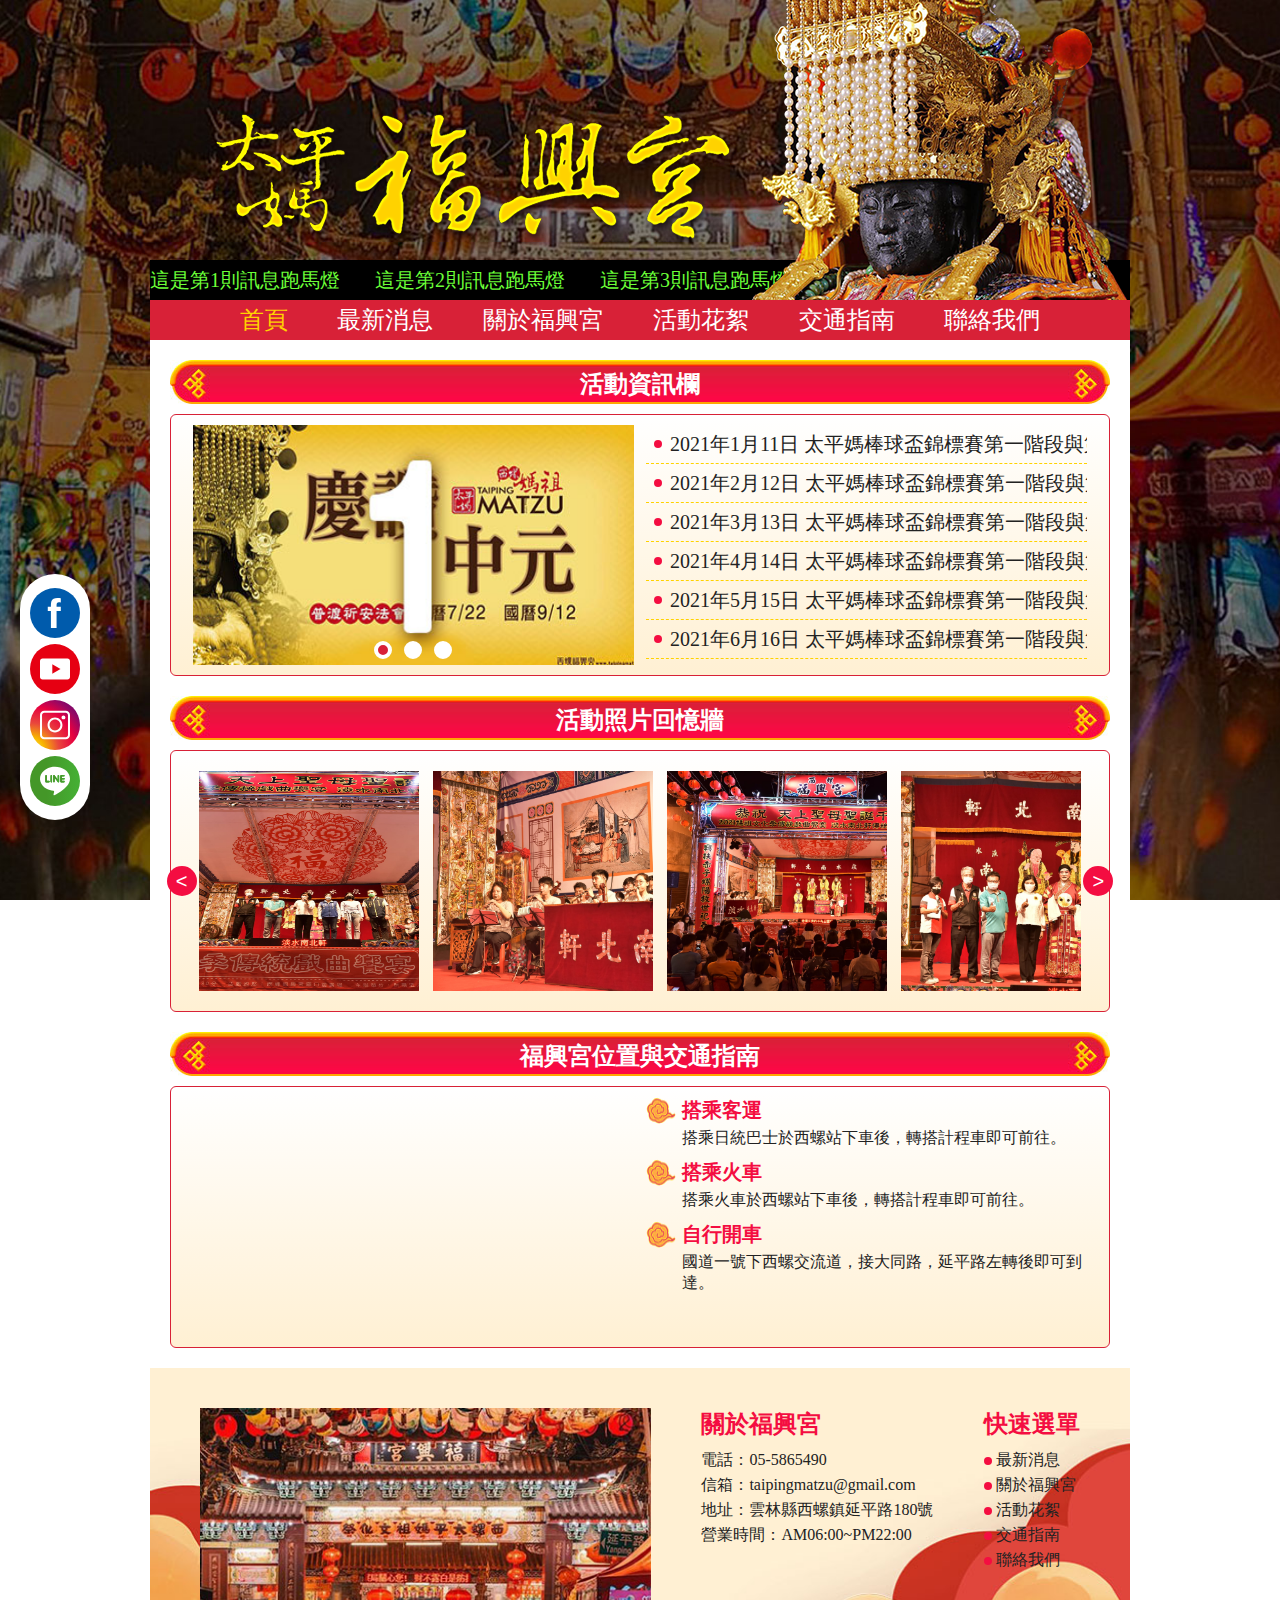
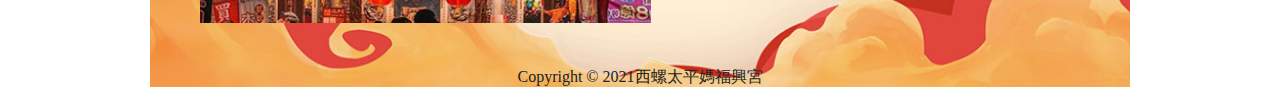
<file: index.html>
<!DOCTYPE html>
<html lang="en">
<head>
  <meta charset="UTF-8">
  <meta name="viewport" content="width=device-width, initial-scale=1">
  <title>太平媽福興宮</title>
  <link rel="shortcut icon" href="img/favicon-fuxing.ico" type="image/x-icon">
  <!--自動更新IE瀏覽器-->
  <meta http-equiv="X-UA-compatible" content="IE-Edge">
  <!-- 描寫設定 -->
  <meta name="keywords" content="太平,福興宮,太平媽祖,開臺媽祖,太平媽祖廟">
  <meta name="description" content="太平開臺媽祖-福興宮為三級古蹟,主神恭奉天上聖母,每年農月三月媽祖誕辰前的大甲鎮瀾宮龐大進香團參訪為年度聖事,竭誠歡迎全國善信蒞宮參拜">
  <meta name="generator" content="太平媽福興宮">
  <!-- facebook -->
  <meta property="og:title" content="太平媽福興宮">
  <meta property="og:site_name" content="太平媽福興宮">
  <meta property="og:description" content="太平開臺媽祖-福興宮為三級古蹟,主神恭奉天上聖母,每年農月三月媽祖誕辰前的大甲鎮瀾宮龐大進香團參訪為年度聖事,竭誠歡迎全國善信蒞宮參拜">
  <meta property="og:type" content="website">
  <meta property="og:url" content="facebook.com">
  <meta property="og:image" content="img/web/logo.svg">
  <!-- 樣式 -->
  <link rel="stylesheet" href="css/style.css">
  <!-- jQuery -->
  <script type="text/javascript" src="js/jquery-3.3.1.min.js"></script>
  <script type="text/javascript" src="js/myjquery.js"></script>
</head>
<body style="background: url('img/page-bg.jpg') no-repeat fixed center top;background-size: cover;">
  <!-- 置中網頁內容 -->
  <main class="wrap">
    <!-- 頁頭 -->
    <header class="top-fuxing">
      <h1 class="fuxing-logo">太平媽福興宮</h1>
      <section class="fuxing-marquee">
        <ul class="marquee-box">
          <li>這是第1則訊息跑馬燈</li>
          <li>這是第2則訊息跑馬燈</li>
          <li>這是第3則訊息跑馬燈</li>
          <li>這是第4則訊息跑馬燈</li>
        </ul>
      </section>
    </header>
    <!-- 選單 -->
    <aside class="m-menu">
      <div class="m-menu-btn">
        <button class="m-menu-open"></button>
        <button class="m-menu-close"></button>
      </div>
      <div class="m-menu-list">
        <a rel="noopener" href="index.html">首頁</a>
        <a rel="noopener" href="fuxingNews.html">最新消息</a>
        <a rel="noopener" href="fuxingStory.html">關於福興宮</a>
        <a rel="noopener" href="fuxingPhoto.html">活動花絮</a>
        <a rel="noopener" href="fuxingTran.html">交通指南</a>
        <a rel="noopener" href="fuxingContact.html">聯絡我們</a>
      </div>
      <div class="m-menu-bg"></div>
    </aside>
    <nav class="menu">
      <a rel="noopener" href="index.html" class="active">首頁</a>
      <a rel="noopener" href="fuxingNews.html">最新消息</a>
      <a rel="noopener" href="fuxingStory.html">關於福興宮</a>
      <a rel="noopener" href="fuxingPhoto.html">活動花絮</a>
      <a rel="noopener" href="fuxingTran.html">交通指南</a>
      <a rel="noopener" href="fuxingContact.html">聯絡我們</a>
    </nav>
    <!-- 內容 -->
    <section class="content">
      <article class="info">
        <header>
          <h2>活動資訊欄</h2>
        </header>
        <section class="info-content">
          <div class="banner">
            <ul class="slider-show">

              <input type="radio" id="control-1" name="control" checked>
              <input type="radio" id="control-2" name="control">
              <input type="radio" id="control-3" name="control">

              <li class="slide"><a href="newsPage.html"><img src="img-banner/fuxing-news01.jpg" alt="福興宮"></a></li>
              <li class="slide"><a href="newsPage.html"><img src="img-banner/fuxing-news02.jpg" alt="福興宮"></a></li>
              <li class="slide"><a href="newsPage.html"><img src="img-banner/fuxing-news03.jpg" alt="福興宮"></a></li>

              <div class="control-visible">
                <label for="control-1"></label>
                <label for="control-2"></label>
                <label for="control-3"></label>
              </div>

            </ul>
          </div>
          <ul class="news">
            <li><a href="newsPage.html">2021年1月11日 太平媽棒球盃錦標賽第一階段與第二階段報名開始</a></li>
            <li><a href="newsPage.html">2021年2月12日 太平媽棒球盃錦標賽第一階段與第二階段報名開始</a></li>
            <li><a href="newsPage.html">2021年3月13日 太平媽棒球盃錦標賽第一階段與第二階段報名開始</a></li>
            <li><a href="newsPage.html">2021年4月14日 太平媽棒球盃錦標賽第一階段與第二階段報名開始</a></li>
            <li><a href="newsPage.html">2021年5月15日 太平媽棒球盃錦標賽第一階段與第二階段報名開始</a></li>
            <li><a href="newsPage.html">2021年6月16日 太平媽棒球盃錦標賽第一階段與第二階段報名開始</a></li>
          </ul>
        </section>
      </article>
      <article class="info">
        <header>
          <h2>活動照片回憶牆</h2>
        </header>
        <srction class="info-content" style="position: relative;">
          <button class="toleft"><</button>
          <button class="toright">></button>
          <ul class="photo-show">
            <li><a href="activityBook.html"><img src="img-activity/photo/178584295_4246219225428631_6973665667794995692_n.jpg" alt="福興宮"></a></li>
            <li><a href="activityBook.html"><img src="img-activity/photo/179300391_4246219075428646_3275900542002587667_n.jpg" alt="福興宮"></a></li>
            <li><a href="activityBook.html"><img src="img-activity/photo/179373708_4246219188761968_3992731805880616078_n.jpg" alt="福興宮"></a></li>
            <li><a href="activityBook.html"><img src="img-activity/photo/180241286_4246216798762207_3212999539280672086_n.jpg" alt="福興宮"></a></li>
            <li><a href="activityBook.html"><img src="img-activity/photo/181106575_4246219015428652_7560305059662534416_n.jpg" alt="福興宮"></a></li>
          </ul>
        </srction>
      </article>
      <article class="info">
        <header>
          <h2>福興宮位置與交通指南</h2>
        </header>
        <section class="info-content">
          <div class="fixing-map">
            <iframe src="https://www.google.com/maps/embed?pb=!1m18!1m12!1m3!1d3650.5446884598605!2d120.45916976461073!3d23.799222675951555!2m3!1f0!2f0!3f0!3m2!1i1024!2i768!4f13.1!3m3!1m2!1s0x346eb43e48c22281%3A0x2430b62a34437f4d!2zNjQ46Zuy5p6X57ij6KW_6J666Y6u5bu25bmz6LevMTgw6Jmf!5e0!3m2!1szh-TW!2stw!4v1619058508253!5m2!1szh-TW!2stw" width="100%" height="300" style="border:0;" allowfullscreen="" loading="lazy"></iframe>
          </div>
          <ul class="tranffic-ways">
            <li class="theway">
              <div class="way-name">
                <img src="img/title-img.png" alt="福興宮交通指南-搭乘客運">
                <h4>搭乘客運</h4>
              </div>
              <p class="way-detail">搭乘日統巴士於西螺站下車後，轉搭計程車即可前往。</p>
            </li>
            <li class="theway">
              <div class="way-name">
                <img src="img/title-img.png" alt="福興宮交通指南-搭乘火車">
                <h4>搭乘火車</h4>
              </div>
              <p class="way-detail">搭乘火車於西螺站下車後，轉搭計程車即可前往。</p>
            </li>
            <li class="theway">
              <div class="way-name">
                <img src="img/title-img.png" alt="福興宮交通指南-自行開車">
                <h4>自行開車</h4>
              </div>
              <p class="way-detail">國道一號下西螺交流道，接大同路，延平路左轉後即可到達。</p>
            </li> 
          </ul>
        </section>
      </article>
      <div class="info-bottom">
        <figure class="fuxing-img">
          <img src="img/fuxing-footer.jpg" alt="西螺太平媽福興宮">
        </figure>
        <article class="my-fuxing">
          <h2>關於福興宮</h2>
          <ul class="fuxing-contact">
            <li>電話：05-5865490</li>
            <li>信箱：<a href="taipingmatzu@gmail.com">taipingmatzu@gmail.com</a></li>
            <li>地址：雲林縣西螺鎮延平路180號</li>
            <li>營業時間：AM06:00~PM22:00</li>
          </ul>
        </article>
        <article class="footer-menu">
          <h2>快速選單</h2>
          <ul>
            <li><a rel="noopener" href="fuxingNews.html">最新消息</a></li>
            <li><a rel="noopener" href="fuxingStory.html">關於福興宮</a></li>
            <li><a rel="noopener" href="fuxingPhoto.html">活動花絮</a></li>
            <li><a rel="noopener" href="fuxingTran.html">交通指南</a></li>
            <li><a rel="noopener" href="fuxingContact.html">聯絡我們</a></li>
          </ul>
        </article>        
      </div>
      <aside class="fuxing-else">
        <a href="https://zh-tw.facebook.com/taipingmatzu/" class="fuxing-facebook"></a>
        <a href="https://www.youtube.com/channel/UCUi_CTRjTvCznx7WCfTA6uw" class="fuxing-youtube"></a>
        <a href="https://instagram.com/taiping_matzu_1717?igshid=1kyt17n6bawyx" class="fuxing-instagram"></a>
        <a href="#" class="fuxing-line"></a>
      </aside>
      <!-- 頁尾 -->
      <footer>
        <p class="copyright">Copyright © 2021西螺太平媽福興宮</p>
      </footer>
    </section>
  </main>
  
</body>
</html>
</file>
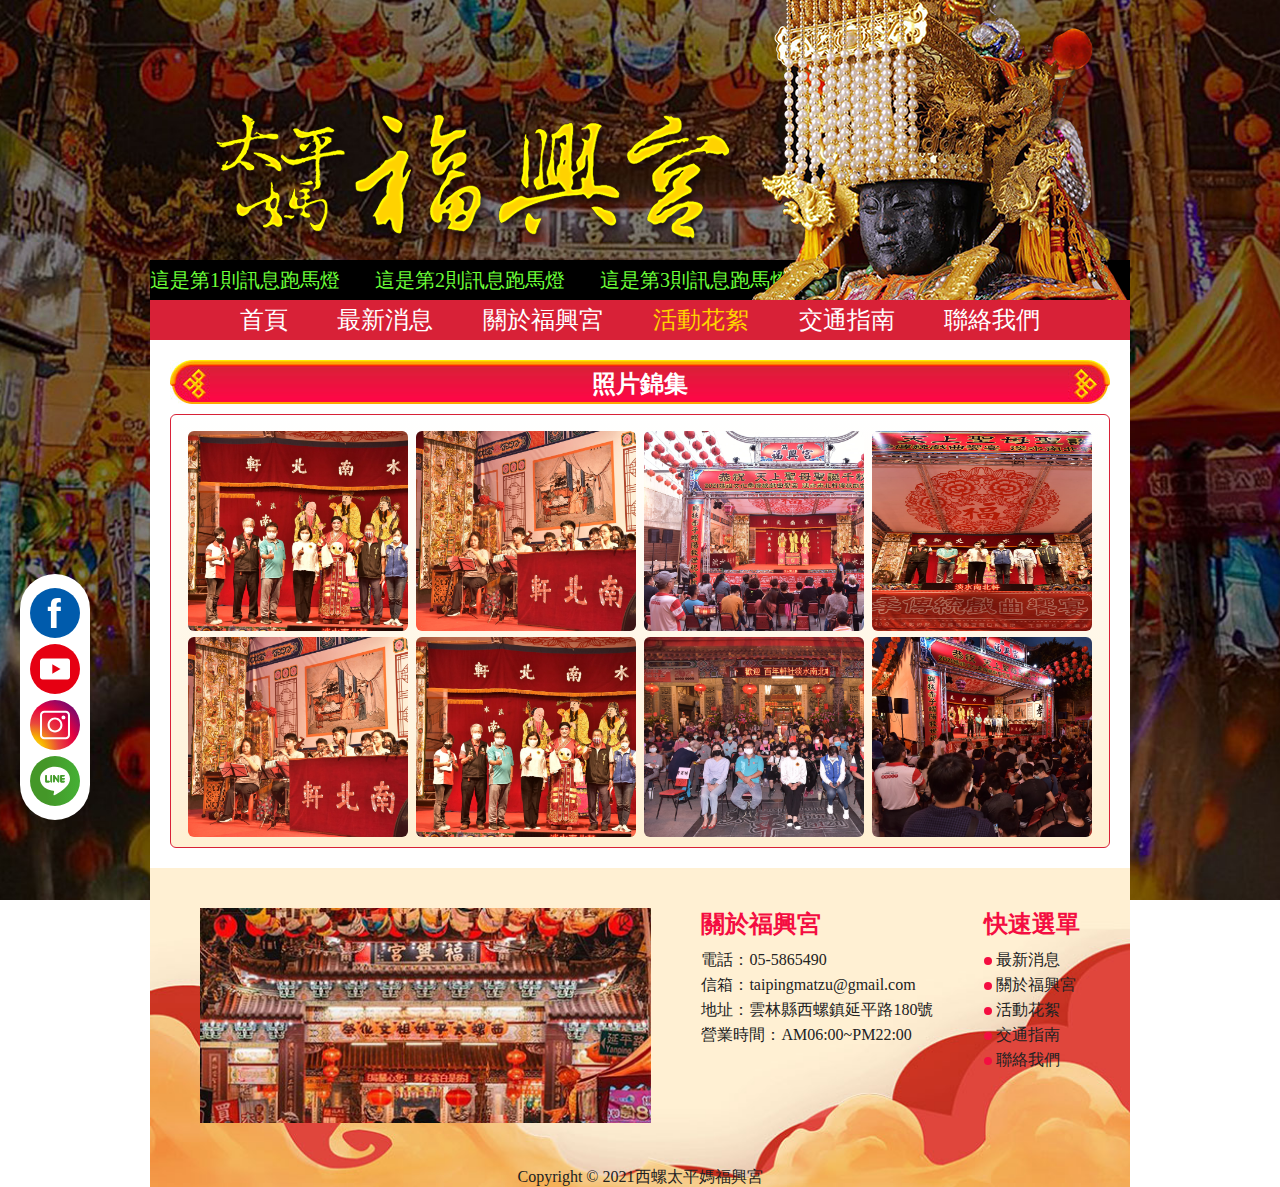
<file: activityBook.html>
<!DOCTYPE html>
<html lang="en">
<head>
  <meta charset="UTF-8">
  <meta name="viewport" content="width=device-width, initial-scale=1">
  <title>太平媽福興宮</title>
  <link rel="shortcut icon" href="img/favicon-fuxing.ico" type="image/x-icon">
  <!--自動更新IE瀏覽器-->
  <meta http-equiv="X-UA-compatible" content="IE-Edge">
  <!-- 描寫設定 -->
  <meta name="keywords" content="太平,福興宮,太平媽祖,開臺媽祖,太平媽祖廟">
  <meta name="description" content="太平開臺媽祖-福興宮為三級古蹟,主神恭奉天上聖母,每年農月三月媽祖誕辰前的大甲鎮瀾宮龐大進香團參訪為年度聖事,竭誠歡迎全國善信蒞宮參拜">
  <meta name="generator" content="太平媽福興宮">
  <!-- facebook -->
  <meta property="og:title" content="太平媽福興宮">
  <meta property="og:site_name" content="太平媽福興宮">
  <meta property="og:description" content="太平開臺媽祖-福興宮為三級古蹟,主神恭奉天上聖母,每年農月三月媽祖誕辰前的大甲鎮瀾宮龐大進香團參訪為年度聖事,竭誠歡迎全國善信蒞宮參拜">
  <meta property="og:type" content="website">
  <meta property="og:url" content="facebook.com">
  <meta property="og:image" content="img/web/logo.svg">
  <!-- 樣式 -->
  <link rel="stylesheet" href="css/style.css">
  <!-- jQuery -->
  <script type="text/javascript" src="js/jquery-3.3.1.min.js"></script>
  <script type="text/javascript" src="js/myjquery.js"></script>
</head>
<body style="background: url('img/page-bg.jpg') no-repeat fixed center top;background-size: cover;">
  <!-- 置中網頁內容 -->
  <main class="wrap">
    <!-- 頁頭 -->
    <header class="top-fuxing">
      <h1 class="fuxing-logo">太平媽福興宮</h1>
      <section class="fuxing-marquee">
        <ul class="marquee-box">
          <li>這是第1則訊息跑馬燈</li>
          <li>這是第2則訊息跑馬燈</li>
          <li>這是第3則訊息跑馬燈</li>
          <li>這是第4則訊息跑馬燈</li>
        </ul>
      </section>
    </header>
    <!-- 選單 -->
    <aside class="m-menu">
      <div class="m-menu-btn">
        <button class="m-menu-open"></button>
        <button class="m-menu-close"></button>
      </div>
      <div class="m-menu-list">
        <a rel="noopener" href="index.html">首頁</a>
        <a rel="noopener" href="fuxingNews.html">最新消息</a>
        <a rel="noopener" href="fuxingStory.html">關於福興宮</a>
        <a rel="noopener" href="fuxingPhoto.html">活動花絮</a>
        <a rel="noopener" href="fuxingTran.html">交通指南</a>
        <a rel="noopener" href="fuxingContact.html">聯絡我們</a>
      </div>
      <div class="m-menu-bg"></div>
    </aside>
    <nav class="menu">
      <a rel="noopener" href="index.html">首頁</a>
      <a rel="noopener" href="fuxingNews.html">最新消息</a>
      <a rel="noopener" href="fuxingStory.html">關於福興宮</a>
      <a rel="noopener" href="fuxingPhoto.html" class="active">活動花絮</a>
      <a rel="noopener" href="fuxingTran.html">交通指南</a>
      <a rel="noopener" href="fuxingContact.html">聯絡我們</a>
    </nav>
    <!-- 內容 -->
    <section class="content">
      <article class="info">
        <header>
          <h2>照片錦集</h2>
        </header>
        <section class="info-content">
          <ul class="photo-container">
            <li><img src="img-activity/photo/180241286_4246216798762207_3212999539280672086_n.jpg" alt="福興宮"></li>
            <li><img src="img-activity/photo/179300391_4246219075428646_3275900542002587667_n.jpg" alt="福興宮"></li>
            <li><img src="img-activity/photo/179121314_4246217752095445_6232481361021310960_n.jpg" alt="福興宮"></li>
            <li><img src="img-activity/photo/178584295_4246219225428631_6973665667794995692_n.jpg" alt="福興宮"></li>
            <li><img src="img-activity/photo/179300391_4246219075428646_3275900542002587667_n.jpg" alt="福興宮"></li>
            <li><img src="img-activity/photo/180241286_4246216798762207_3212999539280672086_n.jpg" alt="福興宮"></li>
            <li><img src="img-activity/photo/181167936_4246216832095537_3838707033514541130_n.jpg" alt="福興宮"></li>
            <li><img src="img-activity/photo/181106575_4246219015428652_7560305059662534416_n.jpg" alt="福興宮"></li>
          </ul>
          <div class="myphoto">
            <div class="watch">
              <img src="img-activity/photo/180241286_4246216798762207_3212999539280672086_n.jpg" alt="福興宮">
              <div class="myphotocontrol">
                <button class="mybtn myleft"></button>
                <button class="mybtn myright"></button>
                <button class="mybtn myclose"></button>
              </div>
            </div>
            <div class="watchbg"></div>
          </div>
        </section>
      </article>
      <div class="info-bottom">
        <figure class="fuxing-img">
          <img src="img/fuxing-footer.jpg" alt="西螺太平媽福興宮">
        </figure>
        <article class="my-fuxing">
          <h2>關於福興宮</h2>
          <ul class="fuxing-contact">
            <li>電話：05-5865490</li>
            <li>信箱：<a href="taipingmatzu@gmail.com">taipingmatzu@gmail.com</a></li>
            <li>地址：雲林縣西螺鎮延平路180號</li>
            <li>營業時間：AM06:00~PM22:00</li>
          </ul>
        </article>
        <article class="footer-menu">
          <h2>快速選單</h2>
          <ul>
            <li><a rel="noopener" href="fuxingNews.html">最新消息</a></li>
            <li><a rel="noopener" href="fuxingStory.html">關於福興宮</a></li>
            <li><a rel="noopener" href="fuxingPhoto.html">活動花絮</a></li>
            <li><a rel="noopener" href="fuxingTran.html">交通指南</a></li>
            <li><a rel="noopener" href="fuxingContact.html">聯絡我們</a></li>
          </ul>
        </article>        
      </div>
      <aside class="fuxing-else">
        <a href="https://zh-tw.facebook.com/taipingmatzu/" class="fuxing-facebook"></a>
        <a href="https://www.youtube.com/channel/UCUi_CTRjTvCznx7WCfTA6uw" class="fuxing-youtube"></a>
        <a href="https://instagram.com/taiping_matzu_1717?igshid=1kyt17n6bawyx" class="fuxing-instagram"></a>
        <a href="#" class="fuxing-line"></a>
      </aside>
      <!-- 頁尾 -->
      <footer>
        <p class="copyright">Copyright © 2021西螺太平媽福興宮</p>
      </footer>
    </section>
  </main>
  
</body>
</html>
</file>
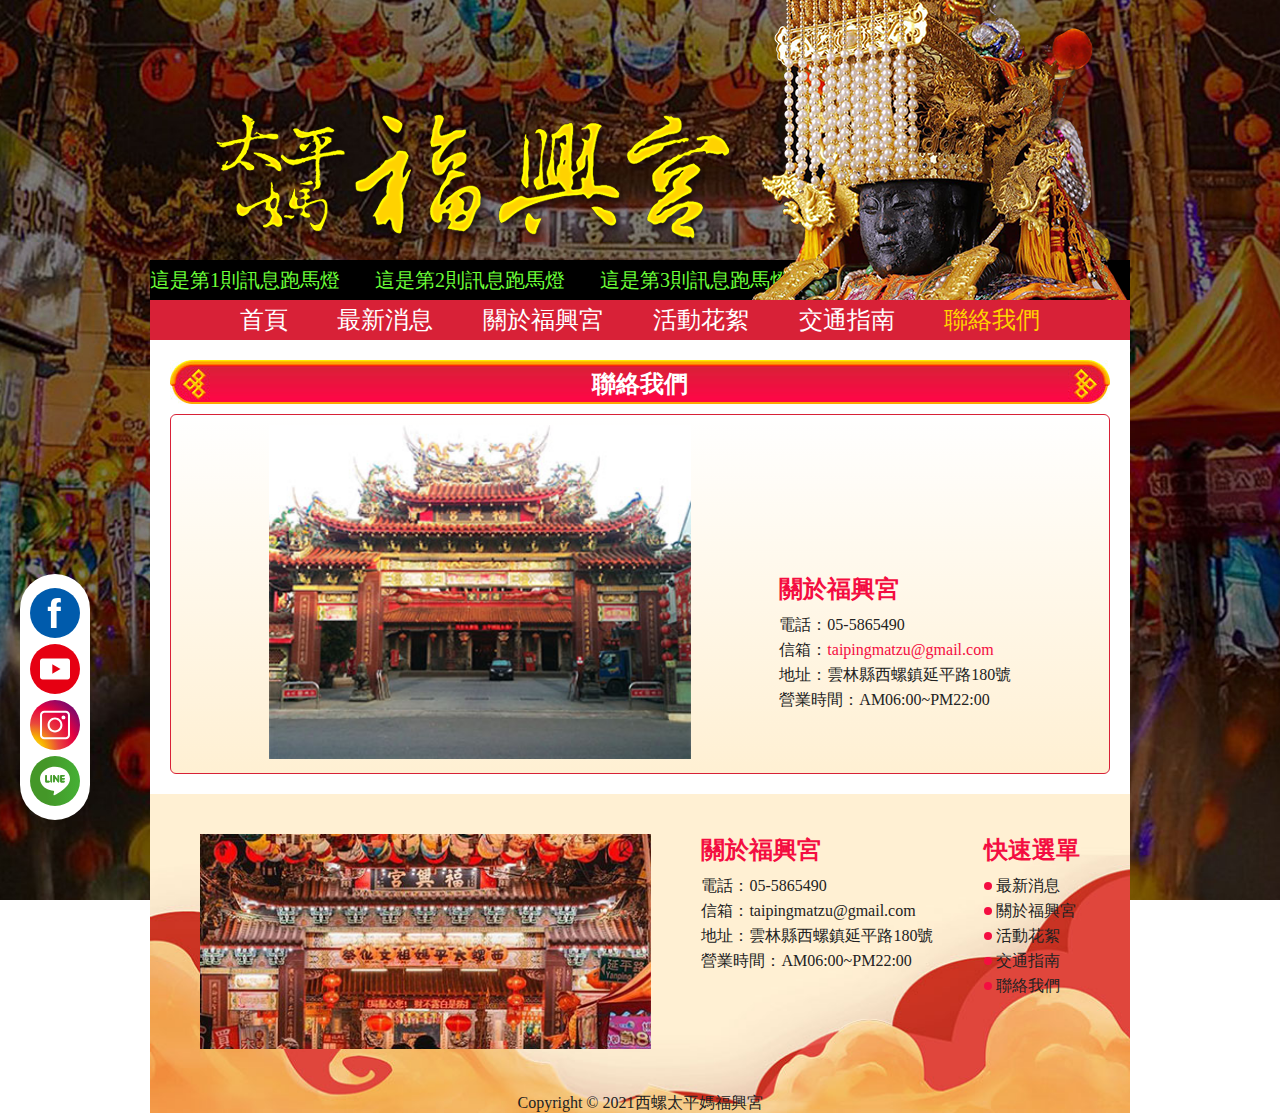
<file: fuxingContact.html>
<!DOCTYPE html>
<html lang="en">
<head>
  <meta charset="UTF-8">
  <meta name="viewport" content="width=device-width, initial-scale=1">
  <title>太平媽福興宮</title>
  <link rel="shortcut icon" href="img/favicon-fuxing.ico" type="image/x-icon">
  <!--自動更新IE瀏覽器-->
  <meta http-equiv="X-UA-compatible" content="IE-Edge">
  <!-- 描寫設定 -->
  <meta name="keywords" content="太平,福興宮,太平媽祖,開臺媽祖,太平媽祖廟">
  <meta name="description" content="太平開臺媽祖-福興宮為三級古蹟,主神恭奉天上聖母,每年農月三月媽祖誕辰前的大甲鎮瀾宮龐大進香團參訪為年度聖事,竭誠歡迎全國善信蒞宮參拜">
  <meta name="generator" content="太平媽福興宮">
  <!-- facebook -->
  <meta property="og:title" content="太平媽福興宮">
  <meta property="og:site_name" content="太平媽福興宮">
  <meta property="og:description" content="太平開臺媽祖-福興宮為三級古蹟,主神恭奉天上聖母,每年農月三月媽祖誕辰前的大甲鎮瀾宮龐大進香團參訪為年度聖事,竭誠歡迎全國善信蒞宮參拜">
  <meta property="og:type" content="website">
  <meta property="og:url" content="facebook.com">
  <meta property="og:image" content="img/web/logo.svg">
  <!-- 樣式 -->
  <link rel="stylesheet" href="css/style.css">
  <!-- jQuery -->
  <script type="text/javascript" src="js/jquery-3.3.1.min.js"></script>
  <script type="text/javascript" src="js/myjquery.js"></script>
</head>
<body style="background: url('img/page-bg.jpg') no-repeat fixed center top;background-size: cover;">
  <!-- 置中網頁內容 -->
  <main class="wrap">
    <!-- 頁頭 -->
    <header class="top-fuxing">
      <h1 class="fuxing-logo">太平媽福興宮</h1>
      <section class="fuxing-marquee">
        <ul class="marquee-box">
          <li>這是第1則訊息跑馬燈</li>
          <li>這是第2則訊息跑馬燈</li>
          <li>這是第3則訊息跑馬燈</li>
          <li>這是第4則訊息跑馬燈</li>
        </ul>
      </section>
    </header>
    <!-- 選單 -->
    <aside class="m-menu">
      <div class="m-menu-btn">
        <button class="m-menu-open"></button>
        <button class="m-menu-close"></button>
      </div>
      <div class="m-menu-list">
        <a rel="noopener" href="index.html">首頁</a>
        <a rel="noopener" href="fuxingNews.html">最新消息</a>
        <a rel="noopener" href="fuxingStory.html">關於福興宮</a>
        <a rel="noopener" href="fuxingPhoto.html">活動花絮</a>
        <a rel="noopener" href="fuxingTran.html">交通指南</a>
        <a rel="noopener" href="fuxingContact.html">聯絡我們</a>
      </div>
      <div class="m-menu-bg"></div>
    </aside>
    <nav class="menu">
      <a rel="noopener" href="index.html">首頁</a>
      <a rel="noopener" href="fuxingNews.html">最新消息</a>
      <a rel="noopener" href="fuxingStory.html">關於福興宮</a>
      <a rel="noopener" href="fuxingPhoto.html">活動花絮</a>
      <a rel="noopener" href="fuxingTran.html">交通指南</a>
      <a rel="noopener" href="fuxingContact.html" class="active">聯絡我們</a>
    </nav>
    <!-- 內容 -->
    <section class="content">
      <article class="info">
        <header>
          <h2>聯絡我們</h2>
        </header>
        <section class="info-content">
          <figure class="fuxing-contact-img">
            <img src="img/fuxing-contact.jpg" alt="西螺太平媽福興宮">
          </figure>
          <article class="my-fuxing">
            <h2>關於福興宮</h2>
            <ul class="fuxing-contact">
              <li>電話：05-5865490</li>
              <li>信箱：<a href="taipingmatzu@gmail.com">taipingmatzu@gmail.com</a></li>
              <li>地址：雲林縣西螺鎮延平路180號</li>
              <li>營業時間：AM06:00~PM22:00</li>
            </ul>
          </article>
        </section>
      </article>
      <div class="info-bottom">
        <figure class="fuxing-img">
          <img src="img/fuxing-footer.jpg" alt="西螺太平媽福興宮">
        </figure>
        <article class="my-fuxing">
          <h2>關於福興宮</h2>
          <ul class="fuxing-contact">
            <li>電話：05-5865490</li>
            <li>信箱：<a href="taipingmatzu@gmail.com">taipingmatzu@gmail.com</a></li>
            <li>地址：雲林縣西螺鎮延平路180號</li>
            <li>營業時間：AM06:00~PM22:00</li>
          </ul>
        </article>
        <article class="footer-menu">
          <h2>快速選單</h2>
          <ul>
            <li><a rel="noopener" href="fuxingNews.html">最新消息</a></li>
            <li><a rel="noopener" href="fuxingStory.html">關於福興宮</a></li>
            <li><a rel="noopener" href="fuxingPhoto.html">活動花絮</a></li>
            <li><a rel="noopener" href="fuxingTran.html">交通指南</a></li>
            <li><a rel="noopener" href="fuxingContact.html">聯絡我們</a></li>
          </ul>
        </article>        
      </div>
      <aside class="fuxing-else">
        <a href="https://zh-tw.facebook.com/taipingmatzu/" class="fuxing-facebook"></a>
        <a href="https://www.youtube.com/channel/UCUi_CTRjTvCznx7WCfTA6uw" class="fuxing-youtube"></a>
        <a href="https://instagram.com/taiping_matzu_1717?igshid=1kyt17n6bawyx" class="fuxing-instagram"></a>
        <a href="#" class="fuxing-line"></a>
      </aside>
      <!-- 頁尾 -->
      <footer>
        <p class="copyright">Copyright © 2021西螺太平媽福興宮</p>
      </footer>
    </section>
  </main>
  
</body>
</html>
</file>
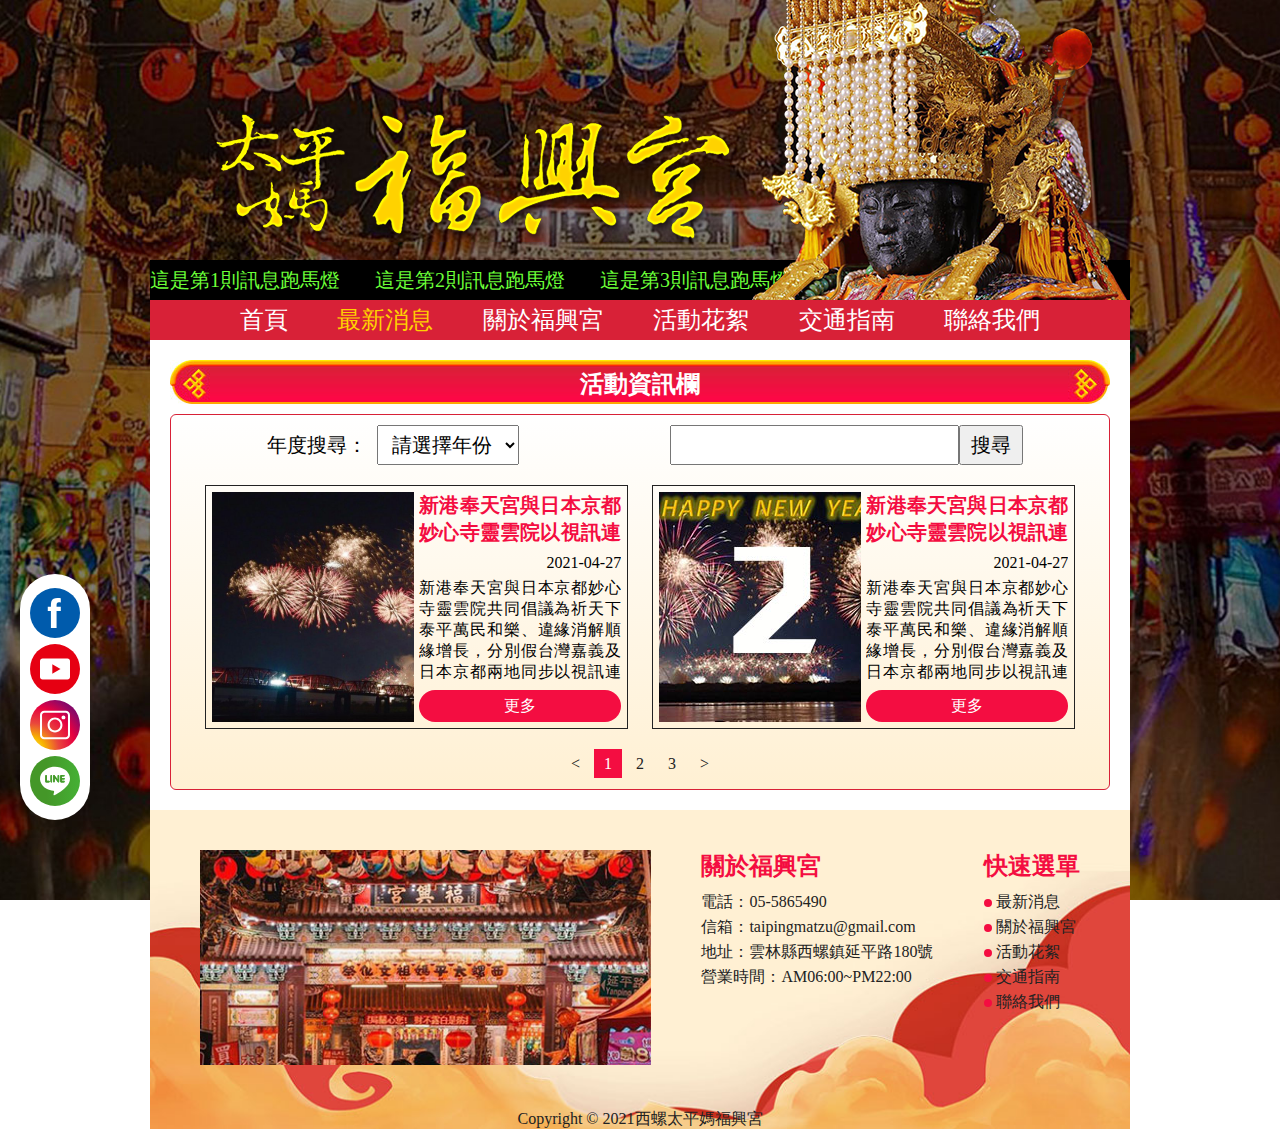
<file: fuxingNews.html>
<!DOCTYPE html>
<html lang="en">
<head>
  <meta charset="UTF-8">
  <meta name="viewport" content="width=device-width, initial-scale=1">
  <title>太平媽福興宮</title>
  <link rel="shortcut icon" href="img/favicon-fuxing.ico" type="image/x-icon">
  <!--自動更新IE瀏覽器-->
  <meta http-equiv="X-UA-compatible" content="IE-Edge">
  <!-- 描寫設定 -->
  <meta name="keywords" content="太平,福興宮,太平媽祖,開臺媽祖,太平媽祖廟">
  <meta name="description" content="太平開臺媽祖-福興宮為三級古蹟,主神恭奉天上聖母,每年農月三月媽祖誕辰前的大甲鎮瀾宮龐大進香團參訪為年度聖事,竭誠歡迎全國善信蒞宮參拜">
  <meta name="generator" content="太平媽福興宮">
  <!-- facebook -->
  <meta property="og:title" content="太平媽福興宮">
  <meta property="og:site_name" content="太平媽福興宮">
  <meta property="og:description" content="太平開臺媽祖-福興宮為三級古蹟,主神恭奉天上聖母,每年農月三月媽祖誕辰前的大甲鎮瀾宮龐大進香團參訪為年度聖事,竭誠歡迎全國善信蒞宮參拜">
  <meta property="og:type" content="website">
  <meta property="og:url" content="facebook.com">
  <meta property="og:image" content="img/web/logo.svg">
  <!-- 樣式 -->
  <link rel="stylesheet" href="css/style.css">
  <!-- jQuery -->
  <script type="text/javascript" src="js/jquery-3.3.1.min.js"></script>
  <script type="text/javascript" src="js/myjquery.js"></script>
</head>
<body style="background: url('img/page-bg.jpg') no-repeat fixed center top;background-size: cover;">
  <!-- 置中網頁內容 -->
  <main class="wrap">
    <!-- 頁頭 -->
    <header class="top-fuxing">
      <h1 class="fuxing-logo">太平媽福興宮</h1>
      <section class="fuxing-marquee">
        <ul class="marquee-box">
          <li>這是第1則訊息跑馬燈</li>
          <li>這是第2則訊息跑馬燈</li>
          <li>這是第3則訊息跑馬燈</li>
          <li>這是第4則訊息跑馬燈</li>
        </ul>
      </section>
    </header>
    <!-- 選單 -->
    <aside class="m-menu">
      <div class="m-menu-btn">
        <button class="m-menu-open"></button>
        <button class="m-menu-close"></button>
      </div>
      <div class="m-menu-list">
        <a rel="noopener" href="index.html">首頁</a>
        <a rel="noopener" href="fuxingNews.html">最新消息</a>
        <a rel="noopener" href="fuxingStory.html">關於福興宮</a>
        <a rel="noopener" href="fuxingPhoto.html">活動花絮</a>
        <a rel="noopener" href="fuxingTran.html">交通指南</a>
        <a rel="noopener" href="fuxingContact.html">聯絡我們</a>
      </div>
      <div class="m-menu-bg"></div>
    </aside>
    <nav class="menu">
      <a rel="noopener" href="index.html">首頁</a>
      <a rel="noopener" href="fuxingNews.html" class="active">最新消息</a>
      <a rel="noopener" href="fuxingStory.html">關於福興宮</a>
      <a rel="noopener" href="fuxingPhoto.html">活動花絮</a>
      <a rel="noopener" href="fuxingTran.html">交通指南</a>
      <a rel="noopener" href="fuxingContact.html">聯絡我們</a>
    </nav>
    <!-- 內容 -->
    <section class="content">
      <article class="info">
        <header>
          <h2>活動資訊欄</h2>
        </header>
        <section class="info-content tocolumn">
          <div class="searchbar">
            <div class="searchyear">
              <span>年度搜尋：</span>
              <select name="year">
                <option value="請選擇年份">請選擇年份</option>
                <option value="2020">2020</option>
                <option value="2021">2021</option>
              </select>
            </div>
            <div class="searchkey">
              <input type="search">
              <input type="button" value="搜尋">
            </div>
          </div>
          <ul class="fuxing-news-all">
            <li class="fuxing-news-one">
              <div class="news-img">
                <img src="img-news/fuxing-news03.jpg" alt="福興宮">
              </div>
              <div class="news-text">
                <h3>新港奉天宮與日本京都妙心寺靈雲院以視訊連線方式舉辦法會，虔誦經典、上呈文疏為世界「covid-19」疫情消解禱祝</h3>
                <span>2021-04-27</span>
                <p>新港奉天宮與日本京都妙心寺靈雲院共同倡議為祈天下泰平萬民和樂、違緣消解順緣增長，分別假台灣嘉義及日本京都兩地同步以視訊連線方式舉辦法會，虔誦經典、上呈文疏為世界「covid-19」疫情消解禱祝，祈請主尊觀音及媽祖請上蒼神佛慈曜，共祐世界吉祥災疫早日消解，共禱佛聖慈鑒善緣匯聚，民憂得解普皆吉祥。</p>
                <a href="newsPage.html">更多</a>
              </div>
            </li>
            <li class="fuxing-news-one">
              <div class="news-img">
                <img src="img-news/fuxing-news02.jpg" alt="福興宮">
              </div>
              <div class="news-text">
                <h3>新港奉天宮與日本京都妙心寺靈雲院以視訊連線方式舉辦法會，虔誦經典、上呈文疏為世界「covid-19」疫情消解禱祝</h3>
                <span>2021-04-27</span>
                <p>新港奉天宮與日本京都妙心寺靈雲院共同倡議為祈天下泰平萬民和樂、違緣消解順緣增長，分別假台灣嘉義及日本京都兩地同步以視訊連線方式舉辦法會，虔誦經典、上呈文疏為世界「covid-19」疫情消解禱祝，祈請主尊觀音及媽祖請上蒼神佛慈曜，共祐世界吉祥災疫早日消解，共禱佛聖慈鑒善緣匯聚，民憂得解普皆吉祥。</p>
                <a href="newsPage.html">更多</a>
              </div>
            </li>
          </ul>
          <ul class="page-num">
            <li><a href="#"><</a></li>
            <li><a href="#" class="active">1</a></li>
            <li><a href="#">2</a></li>
            <li><a href="#">3</a></li>
            <li><a href="#">></a></li>
          </ul>
        </section>
      </article>
      <div class="info-bottom">
        <figure class="fuxing-img">
          <img src="img/fuxing-footer.jpg" alt="西螺太平媽福興宮">
        </figure>
        <article class="my-fuxing">
          <h2>關於福興宮</h2>
          <ul class="fuxing-contact">
            <li>電話：05-5865490</li>
            <li>信箱：<a href="taipingmatzu@gmail.com">taipingmatzu@gmail.com</a></li>
            <li>地址：雲林縣西螺鎮延平路180號</li>
            <li>營業時間：AM06:00~PM22:00</li>
          </ul>
        </article>
        <article class="footer-menu">
          <h2>快速選單</h2>
          <ul>
            <li><a rel="noopener" href="fuxingNews.html">最新消息</a></li>
            <li><a rel="noopener" href="fuxingStory.html">關於福興宮</a></li>
            <li><a rel="noopener" href="fuxingPhoto.html">活動花絮</a></li>
            <li><a rel="noopener" href="fuxingTran.html">交通指南</a></li>
            <li><a rel="noopener" href="fuxingContact.html">聯絡我們</a></li>
          </ul>
        </article>        
      </div>
      <aside class="fuxing-else">
        <a href="https://zh-tw.facebook.com/taipingmatzu/" class="fuxing-facebook"></a>
        <a href="https://www.youtube.com/channel/UCUi_CTRjTvCznx7WCfTA6uw" class="fuxing-youtube"></a>
        <a href="https://instagram.com/taiping_matzu_1717?igshid=1kyt17n6bawyx" class="fuxing-instagram"></a>
        <a href="#" class="fuxing-line"></a>
      </aside>
      <!-- 頁尾 -->
      <footer>
        <p class="copyright">Copyright © 2021西螺太平媽福興宮</p>
      </footer>
    </section>
  </main>
  
</body>
</html>
</file>
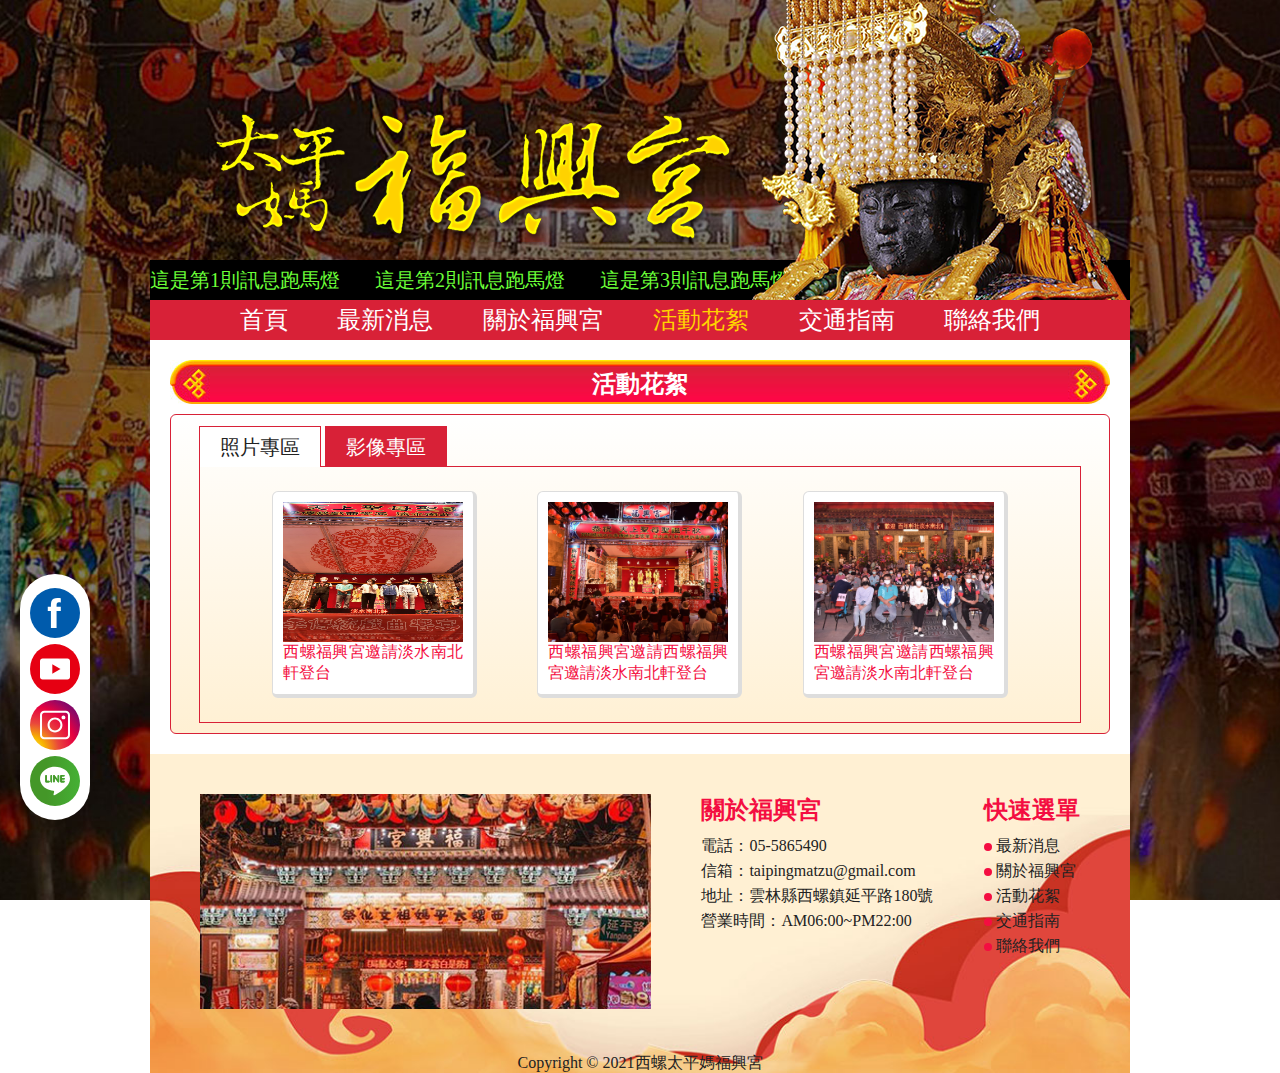
<file: fuxingPhoto.html>
<!DOCTYPE html>
<html lang="en">
<head>
  <meta charset="UTF-8">
  <meta name="viewport" content="width=device-width, initial-scale=1">
  <title>太平媽福興宮</title>
  <link rel="shortcut icon" href="img/favicon-fuxing.ico" type="image/x-icon">
  <!--自動更新IE瀏覽器-->
  <meta http-equiv="X-UA-compatible" content="IE-Edge">
  <!-- 描寫設定 -->
  <meta name="keywords" content="太平,福興宮,太平媽祖,開臺媽祖,太平媽祖廟">
  <meta name="description" content="太平開臺媽祖-福興宮為三級古蹟,主神恭奉天上聖母,每年農月三月媽祖誕辰前的大甲鎮瀾宮龐大進香團參訪為年度聖事,竭誠歡迎全國善信蒞宮參拜">
  <meta name="generator" content="太平媽福興宮">
  <!-- facebook -->
  <meta property="og:title" content="太平媽福興宮">
  <meta property="og:site_name" content="太平媽福興宮">
  <meta property="og:description" content="太平開臺媽祖-福興宮為三級古蹟,主神恭奉天上聖母,每年農月三月媽祖誕辰前的大甲鎮瀾宮龐大進香團參訪為年度聖事,竭誠歡迎全國善信蒞宮參拜">
  <meta property="og:type" content="website">
  <meta property="og:url" content="facebook.com">
  <meta property="og:image" content="img/web/logo.svg">
  <!-- 樣式 -->
  <link rel="stylesheet" href="css/style.css">
  <!-- jQuery -->
  <script type="text/javascript" src="js/jquery-3.3.1.min.js"></script>
  <script type="text/javascript" src="js/myjquery.js"></script>
</head>
<body style="background: url('img/page-bg.jpg') no-repeat fixed center top;background-size: cover;">
  <!-- 置中網頁內容 -->
  <main class="wrap">
    <!-- 頁頭 -->
    <header class="top-fuxing">
      <h1 class="fuxing-logo">太平媽福興宮</h1>
      <section class="fuxing-marquee">
        <ul class="marquee-box">
          <li>這是第1則訊息跑馬燈</li>
          <li>這是第2則訊息跑馬燈</li>
          <li>這是第3則訊息跑馬燈</li>
          <li>這是第4則訊息跑馬燈</li>
        </ul>
      </section>
    </header>
    <!-- 選單 -->
    <aside class="m-menu">
      <div class="m-menu-btn">
        <button class="m-menu-open"></button>
        <button class="m-menu-close"></button>
      </div>
      <div class="m-menu-list">
        <a rel="noopener" href="index.html">首頁</a>
        <a rel="noopener" href="fuxingNews.html">最新消息</a>
        <a rel="noopener" href="fuxingStory.html">關於福興宮</a>
        <a rel="noopener" href="fuxingPhoto.html">活動花絮</a>
        <a rel="noopener" href="fuxingTran.html">交通指南</a>
        <a rel="noopener" href="fuxingContact.html">聯絡我們</a>
      </div>
      <div class="m-menu-bg"></div>
    </aside>
    <nav class="menu">
      <a rel="noopener" href="index.html">首頁</a>
      <a rel="noopener" href="fuxingNews.html">最新消息</a>
      <a rel="noopener" href="fuxingStory.html">關於福興宮</a>
      <a rel="noopener" href="fuxingPhoto.html" class="active">活動花絮</a>
      <a rel="noopener" href="fuxingTran.html">交通指南</a>
      <a rel="noopener" href="fuxingContact.html">聯絡我們</a>
    </nav>
    <!-- 內容 -->
    <section class="content">
      <article class="info">
        <header>
          <h2>活動花絮</h2>
        </header>
        <section class="info-content">
          <div class="fuxing-activity">
            <input type="radio" name="activity" class="radiobtn" id="btn1" checked>
            <input type="radio" name="activity" class="radiobtn" id="btn2">
            <div class="btn-group">
              <label for="btn1">照片專區</label>
              <label for="btn2">影像專區</label>
            </div>
            <div class="type-group">
              <div class="type type1">
                <article class="photo-book">
                  <a href="activityBook.html" class="book-link" target="_blank">
                    <figure>
                      <img src="img-activity/photo/178584295_4246219225428631_6973665667794995692_n.jpg" alt="福興宮相簿封面照片">
                      <figcaption>西螺福興宮邀請淡水南北軒登台</figcaption>
                    </figure>
                  </a>
                </article>
                <article class="photo-book">
                  <a href="activityBook.html" class="book-link" target="_blank">
                    <figure>
                      <img src="img-activity/photo/179373708_4246219188761968_3992731805880616078_n.jpg" alt="福興宮相簿封面照片">
                      <figcaption>西螺福興宮邀請西螺福興宮邀請淡水南北軒登台</figcaption>
                    </figure>
                  </a>
                </article>
                <article class="photo-book">
                  <a href="activityBook.html" class="book-link" target="_blank">
                    <figure>
                      <img src="img-activity/photo/181167936_4246216832095537_3838707033514541130_n.jpg" alt="福興宮相簿封面照片">
                      <figcaption>西螺福興宮邀請西螺福興宮邀請淡水南北軒登台</figcaption>
                    </figure>
                  </a>
                </article>
              </div>
              <div class="type type2">
                <article class="video">
                  <div class="video-container">
                    <iframe src="https://www.youtube.com/embed/gNRA56VRWD4" title="YouTube video player" frameborder="0" allow="accelerometer; autoplay; clipboard-write; encrypted-media; gyroscope; picture-in-picture" allowfullscreen></iframe>
                  </div>
                  <h3 class="video-title"><a href="https://www.youtube.com/watch?v=gNRA56VRWD4&t=1s" target="_blank">2021辛丑新春【太平媽 點燈篇】</a></h3>
                  <p class="video-date">2021年2月14日</p>
                </article>
                <article class="video">
                  <div class="video-container">
                    <iframe src="https://www.youtube.com/embed/Ek1YwsArUwA" title="YouTube video player" frameborder="0" allow="accelerometer; autoplay; clipboard-write; encrypted-media; gyroscope; picture-in-picture" allowfullscreen></iframe>
                  </div>
                  <h3 class="video-title"><a href="https://www.youtube.com/watch?v=Ek1YwsArUwA&t=1s" target="_blank">2019西螺太平媽祖遶境大會香1108~ 1110精彩回顧</a></h3>
                  <p class="video-date">2021年2月14日</p>
                </article>
                <article class="video">
                  <div class="video-container">
                    <iframe src="https://www.youtube.com/embed/ZuPeSq-xHqs" title="YouTube video player" frameborder="0" allow="accelerometer; autoplay; clipboard-write; encrypted-media; gyroscope; picture-in-picture" allowfullscreen></iframe>
                  </div>
                  <h3 class="video-title"><a href="https://www.youtube.com/watch?v=ZuPeSq-xHqs" target="_blank">2021辛丑新春【太平媽 返鄉篇】</a></h3>
                  <p class="video-date">2021年2月8日</p>
                </article>
              </div>
            </div>
          </div> 
        </section>
      </article>
      <div class="info-bottom">
        <figure class="fuxing-img">
          <img src="img/fuxing-footer.jpg" alt="西螺太平媽福興宮">
        </figure>
        <article class="my-fuxing">
          <h2>關於福興宮</h2>
          <ul class="fuxing-contact">
            <li>電話：05-5865490</li>
            <li>信箱：<a href="taipingmatzu@gmail.com">taipingmatzu@gmail.com</a></li>
            <li>地址：雲林縣西螺鎮延平路180號</li>
            <li>營業時間：AM06:00~PM22:00</li>
          </ul>
        </article>
        <article class="footer-menu">
          <h2>快速選單</h2>
          <ul>
            <li><a rel="noopener" href="fuxingNews.html">最新消息</a></li>
            <li><a rel="noopener" href="fuxingStory.html">關於福興宮</a></li>
            <li><a rel="noopener" href="fuxingPhoto.html">活動花絮</a></li>
            <li><a rel="noopener" href="fuxingTran.html">交通指南</a></li>
            <li><a rel="noopener" href="fuxingContact.html">聯絡我們</a></li>
          </ul>
        </article>        
      </div>
      <aside class="fuxing-else">
        <a href="https://zh-tw.facebook.com/taipingmatzu/" class="fuxing-facebook"></a>
        <a href="https://www.youtube.com/channel/UCUi_CTRjTvCznx7WCfTA6uw" class="fuxing-youtube"></a>
        <a href="https://instagram.com/taiping_matzu_1717?igshid=1kyt17n6bawyx" class="fuxing-instagram"></a>
        <a href="#" class="fuxing-line"></a>
      </aside>
      <!-- 頁尾 -->
      <footer>
        <p class="copyright">Copyright © 2021西螺太平媽福興宮</p>
      </footer>
    </section>
  </main>
  
</body>
</html>
</file>
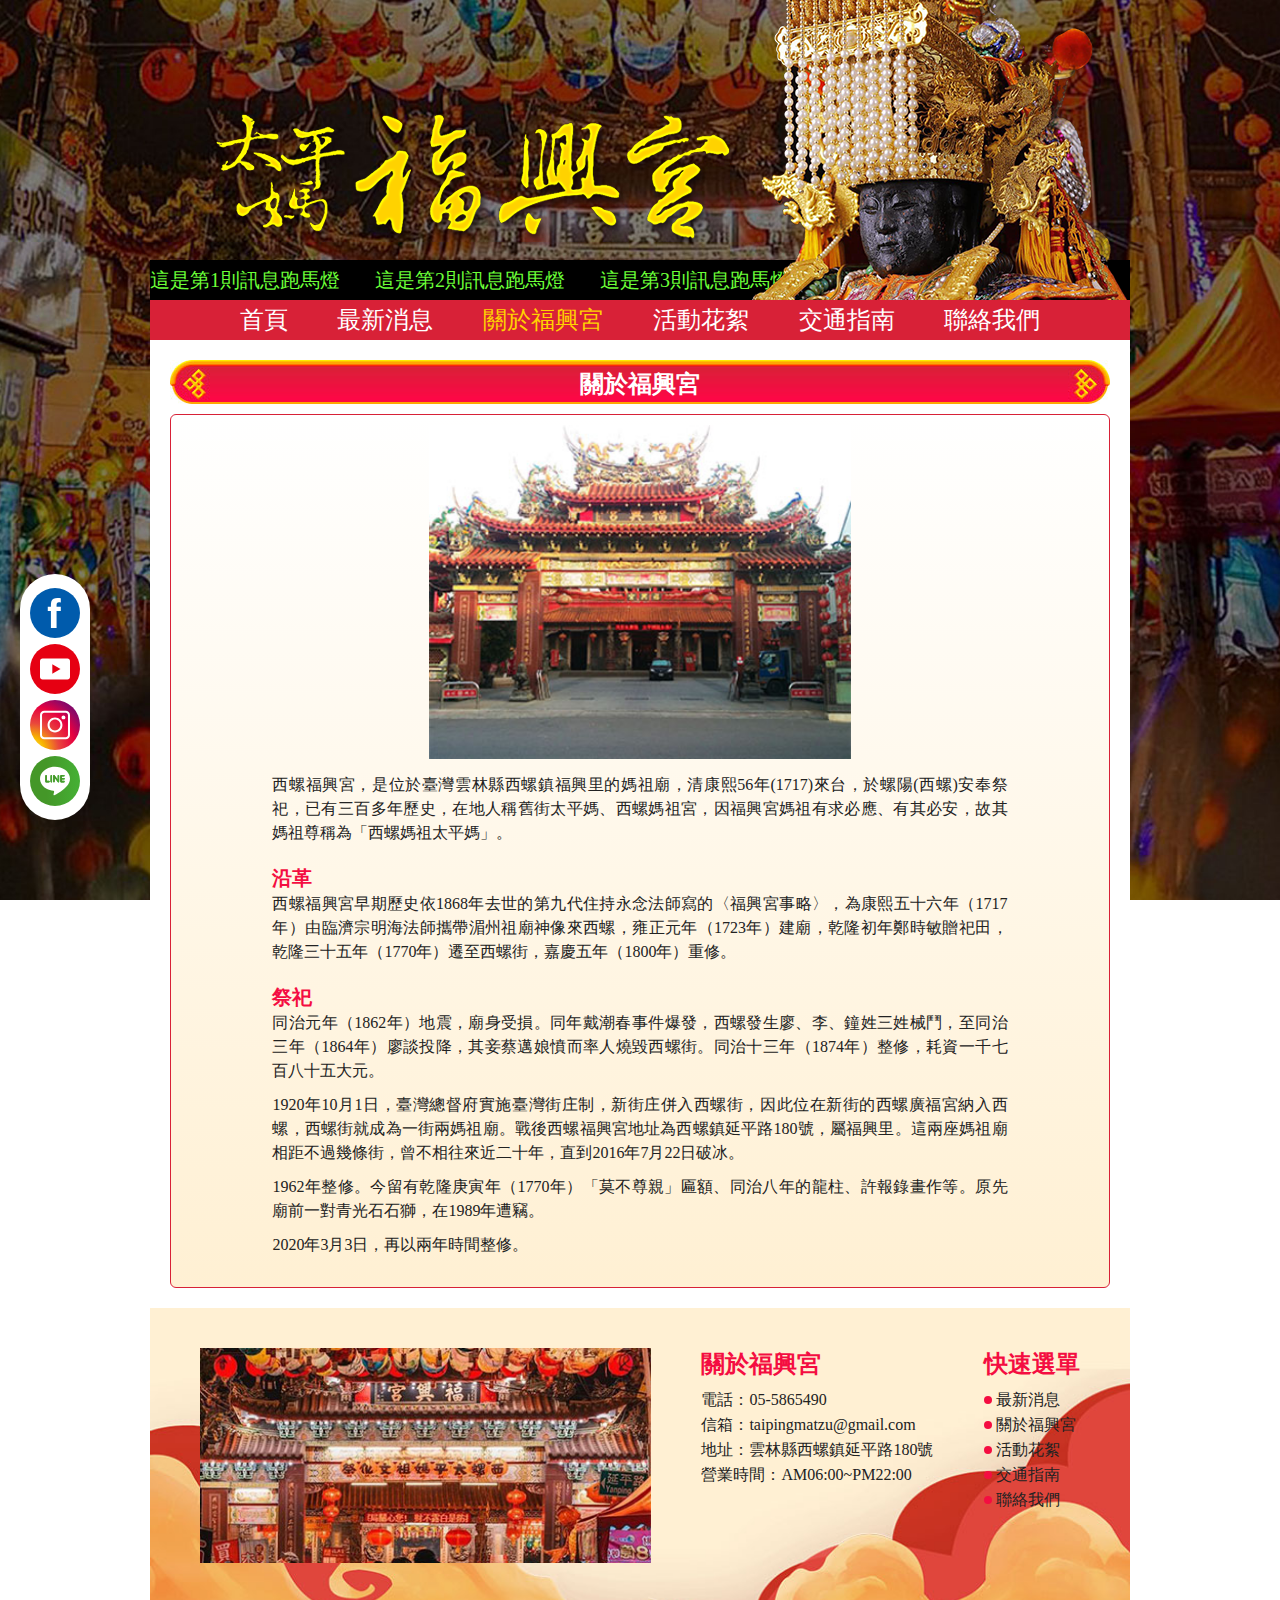
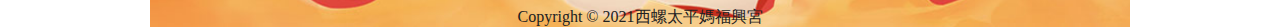
<file: fuxingStory.html>
<!DOCTYPE html>
<html lang="en">
<head>
  <meta charset="UTF-8">
  <meta name="viewport" content="width=device-width, initial-scale=1">
  <title>太平媽福興宮</title>
  <link rel="shortcut icon" href="img/favicon-fuxing.ico" type="image/x-icon">
  <!--自動更新IE瀏覽器-->
  <meta http-equiv="X-UA-compatible" content="IE-Edge">
  <!-- 描寫設定 -->
  <meta name="keywords" content="太平,福興宮,太平媽祖,開臺媽祖,太平媽祖廟">
  <meta name="description" content="太平開臺媽祖-福興宮為三級古蹟,主神恭奉天上聖母,每年農月三月媽祖誕辰前的大甲鎮瀾宮龐大進香團參訪為年度聖事,竭誠歡迎全國善信蒞宮參拜">
  <meta name="generator" content="太平媽福興宮">
  <!-- facebook -->
  <meta property="og:title" content="太平媽福興宮">
  <meta property="og:site_name" content="太平媽福興宮">
  <meta property="og:description" content="太平開臺媽祖-福興宮為三級古蹟,主神恭奉天上聖母,每年農月三月媽祖誕辰前的大甲鎮瀾宮龐大進香團參訪為年度聖事,竭誠歡迎全國善信蒞宮參拜">
  <meta property="og:type" content="website">
  <meta property="og:url" content="facebook.com">
  <meta property="og:image" content="img/web/logo.svg">
  <!-- 樣式 -->
  <link rel="stylesheet" href="css/style.css">
  <!-- jQuery -->
  <script type="text/javascript" src="js/jquery-3.3.1.min.js"></script>
  <script type="text/javascript" src="js/myjquery.js"></script>
</head>
<body style="background: url('img/page-bg.jpg') no-repeat fixed center top;background-size: cover;">
  <!-- 置中網頁內容 -->
  <main class="wrap">
    <!-- 頁頭 -->
    <header class="top-fuxing">
      <h1 class="fuxing-logo">太平媽福興宮</h1>
      <section class="fuxing-marquee">
        <ul class="marquee-box">
          <li>這是第1則訊息跑馬燈</li>
          <li>這是第2則訊息跑馬燈</li>
          <li>這是第3則訊息跑馬燈</li>
          <li>這是第4則訊息跑馬燈</li>
        </ul>
      </section>
    </header>
    <!-- 選單 -->
    <aside class="m-menu">
      <div class="m-menu-btn">
        <button class="m-menu-open"></button>
        <button class="m-menu-close"></button>
      </div>
      <div class="m-menu-list">
        <a rel="noopener" href="index.html">首頁</a>
        <a rel="noopener" href="fuxingNews.html">最新消息</a>
        <a rel="noopener" href="fuxingStory.html">關於福興宮</a>
        <a rel="noopener" href="fuxingPhoto.html">活動花絮</a>
        <a rel="noopener" href="fuxingTran.html">交通指南</a>
        <a rel="noopener" href="fuxingContact.html">聯絡我們</a>
      </div>
      <div class="m-menu-bg"></div>
    </aside>
    <nav class="menu">
      <a rel="noopener" href="index.html">首頁</a>
      <a rel="noopener" href="fuxingNews.html">最新消息</a>
      <a rel="noopener" href="fuxingStory.html" class="active">關於福興宮</a>
      <a rel="noopener" href="fuxingPhoto.html">活動花絮</a>
      <a rel="noopener" href="fuxingTran.html">交通指南</a>
      <a rel="noopener" href="fuxingContact.html">聯絡我們</a>
    </nav>
    <!-- 內容 -->
    <section class="content">
      <article class="info">
        <header>
          <h2>關於福興宮</h2>
        </header>
        <section class="info-content tocolumn">
          <figure class="fuxing-contact-img">
            <img src="img/fuxing-contact.jpg" alt="西螺太平媽福興宮">
          </figure>
          <div class="storytext">
            <p>西螺福興宮，是位於臺灣雲林縣西螺鎮福興里的媽祖廟，清康熙56年(1717)來台，於螺陽(西螺)安奉祭祀，已有三百多年歷史，在地人稱舊街太平媽、西螺媽祖宮，因福興宮媽祖有求必應、有其必安，故其媽祖尊稱為「西螺媽祖太平媽」。</p>
            <h3>沿革</h3>
            <p>西螺福興宮早期歷史依1868年去世的第九代住持永念法師寫的〈福興宮事略〉，為康熙五十六年（1717年）由臨濟宗明海法師攜帶湄州祖廟神像來西螺，雍正元年（1723年）建廟，乾隆初年鄭時敏贈祀田，乾隆三十五年（1770年）遷至西螺街，嘉慶五年（1800年）重修。</p>
            <h3>祭祀</h3>
            <p>同治元年（1862年）地震，廟身受損。同年戴潮春事件爆發，西螺發生廖、李、鐘姓三姓械鬥，至同治三年（1864年）廖談投降，其妾蔡邁娘憤而率人燒毀西螺街。同治十三年（1874年）整修，耗資一千七百八十五大元。</p>
            <p>1920年10月1日，臺灣總督府實施臺灣街庄制，新街庄併入西螺街，因此位在新街的西螺廣福宮納入西螺，西螺街就成為一街兩媽祖廟。戰後西螺福興宮地址為西螺鎮延平路180號，屬福興里。這兩座媽祖廟相距不過幾條街，曾不相往來近二十年，直到2016年7月22日破冰。</p>
            <p>1962年整修。今留有乾隆庚寅年（1770年）「莫不尊親」匾額、同治八年的龍柱、許報錄畫作等。原先廟前一對青光石石獅，在1989年遭竊。</p>
            <p>2020年3月3日，再以兩年時間整修。</p>
          </div>
        </section>
      </article>
      <div class="info-bottom">
        <figure class="fuxing-img">
          <img src="img/fuxing-footer.jpg" alt="西螺太平媽福興宮">
        </figure>
        <article class="my-fuxing">
          <h2>關於福興宮</h2>
          <ul class="fuxing-contact">
            <li>電話：05-5865490</li>
            <li>信箱：<a href="taipingmatzu@gmail.com">taipingmatzu@gmail.com</a></li>
            <li>地址：雲林縣西螺鎮延平路180號</li>
            <li>營業時間：AM06:00~PM22:00</li>
          </ul>
        </article>
        <article class="footer-menu">
          <h2>快速選單</h2>
          <ul>
            <li><a rel="noopener" href="fuxingNews.html">最新消息</a></li>
            <li><a rel="noopener" href="fuxingStory.html">關於福興宮</a></li>
            <li><a rel="noopener" href="fuxingPhoto.html">活動花絮</a></li>
            <li><a rel="noopener" href="fuxingTran.html">交通指南</a></li>
            <li><a rel="noopener" href="fuxingContact.html">聯絡我們</a></li>
          </ul>
        </article>        
      </div>
      <aside class="fuxing-else">
        <a href="https://zh-tw.facebook.com/taipingmatzu/" class="fuxing-facebook"></a>
        <a href="https://www.youtube.com/channel/UCUi_CTRjTvCznx7WCfTA6uw" class="fuxing-youtube"></a>
        <a href="https://instagram.com/taiping_matzu_1717?igshid=1kyt17n6bawyx" class="fuxing-instagram"></a>
        <a href="#" class="fuxing-line"></a>
      </aside>
      <!-- 頁尾 -->
      <footer>
        <p class="copyright">Copyright © 2021西螺太平媽福興宮</p>
      </footer>
    </section>
  </main>
  
</body>
</html>
</file>
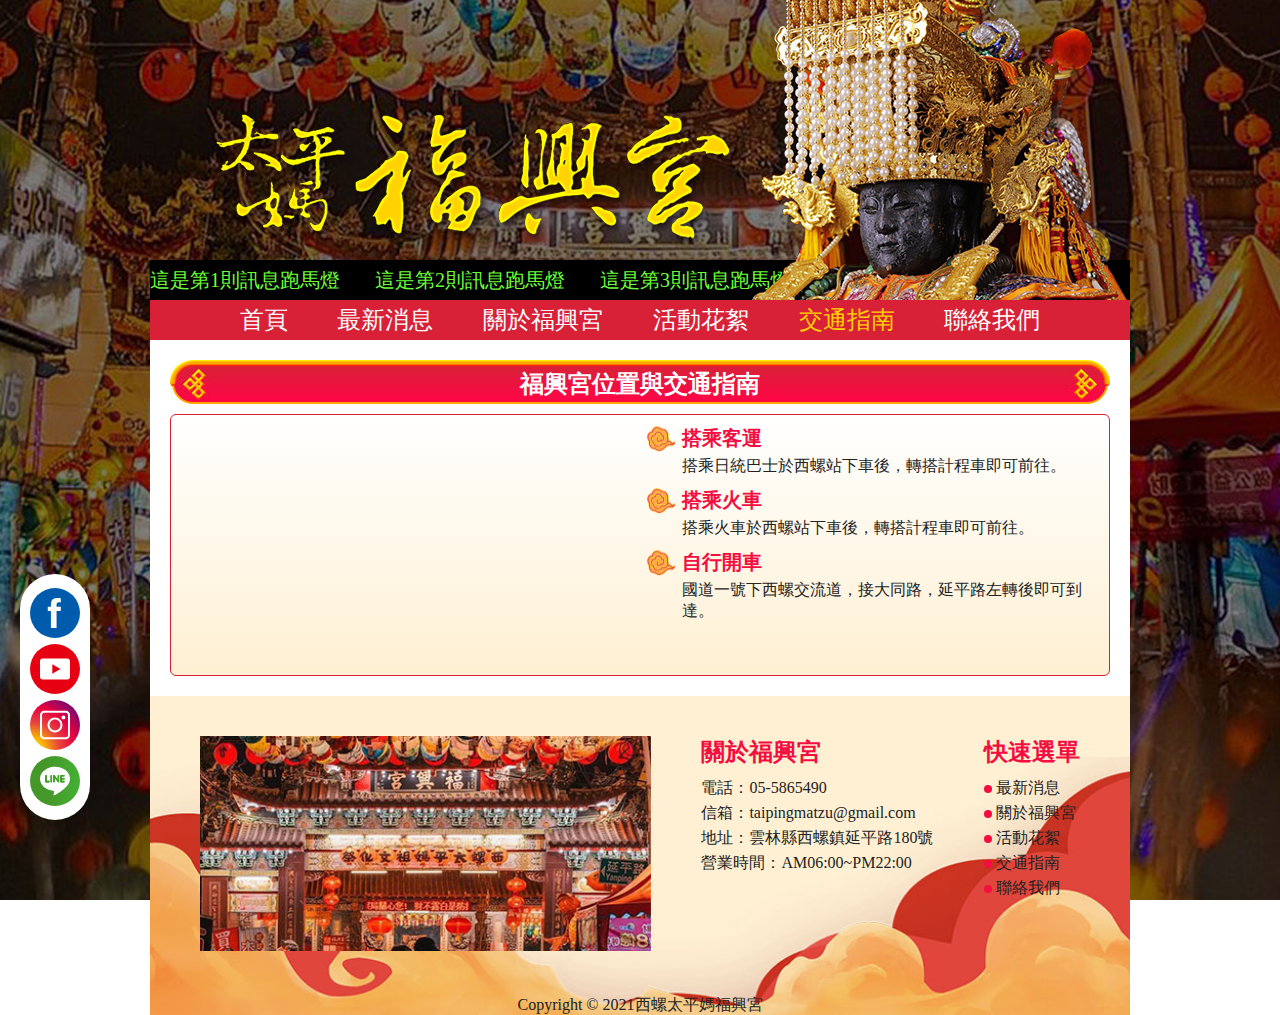
<file: fuxingTran.html>
<!DOCTYPE html>
<html lang="en">
<head>
  <meta charset="UTF-8">
  <meta name="viewport" content="width=device-width, initial-scale=1">
  <title>太平媽福興宮</title>
  <link rel="shortcut icon" href="img/favicon-fuxing.ico" type="image/x-icon">
  <!--自動更新IE瀏覽器-->
  <meta http-equiv="X-UA-compatible" content="IE-Edge">
  <!-- 描寫設定 -->
  <meta name="keywords" content="太平,福興宮,太平媽祖,開臺媽祖,太平媽祖廟">
  <meta name="description" content="太平開臺媽祖-福興宮為三級古蹟,主神恭奉天上聖母,每年農月三月媽祖誕辰前的大甲鎮瀾宮龐大進香團參訪為年度聖事,竭誠歡迎全國善信蒞宮參拜">
  <meta name="generator" content="太平媽福興宮">
  <!-- facebook -->
  <meta property="og:title" content="太平媽福興宮">
  <meta property="og:site_name" content="太平媽福興宮">
  <meta property="og:description" content="太平開臺媽祖-福興宮為三級古蹟,主神恭奉天上聖母,每年農月三月媽祖誕辰前的大甲鎮瀾宮龐大進香團參訪為年度聖事,竭誠歡迎全國善信蒞宮參拜">
  <meta property="og:type" content="website">
  <meta property="og:url" content="facebook.com">
  <meta property="og:image" content="img/web/logo.svg">
  <!-- 樣式 -->
  <link rel="stylesheet" href="css/style.css">
  <!-- jQuery -->
  <script type="text/javascript" src="js/jquery-3.3.1.min.js"></script>
  <script type="text/javascript" src="js/myjquery.js"></script>
</head>
<body style="background: url('img/page-bg.jpg') no-repeat fixed center top;background-size: cover;">
  <!-- 置中網頁內容 -->
  <main class="wrap">
    <!-- 頁頭 -->
    <header class="top-fuxing">
      <h1 class="fuxing-logo">太平媽福興宮</h1>
      <section class="fuxing-marquee">
        <ul class="marquee-box">
          <li>這是第1則訊息跑馬燈</li>
          <li>這是第2則訊息跑馬燈</li>
          <li>這是第3則訊息跑馬燈</li>
          <li>這是第4則訊息跑馬燈</li>
        </ul>
      </section>
    </header>
    <!-- 選單 -->
    <aside class="m-menu">
      <div class="m-menu-btn">
        <button class="m-menu-open"></button>
        <button class="m-menu-close"></button>
      </div>
      <div class="m-menu-list">
        <a rel="noopener" href="index.html">首頁</a>
        <a rel="noopener" href="fuxingNews.html">最新消息</a>
        <a rel="noopener" href="fuxingStory.html">關於福興宮</a>
        <a rel="noopener" href="fuxingPhoto.html">活動花絮</a>
        <a rel="noopener" href="fuxingTran.html">交通指南</a>
        <a rel="noopener" href="fuxingContact.html">聯絡我們</a>
      </div>
      <div class="m-menu-bg"></div>
    </aside>
    <nav class="menu">
      <a rel="noopener" href="index.html">首頁</a>
      <a rel="noopener" href="fuxingNews.html">最新消息</a>
      <a rel="noopener" href="fuxingStory.html">關於福興宮</a>
      <a rel="noopener" href="fuxingPhoto.html">活動花絮</a>
      <a rel="noopener" href="fuxingTran.html" class="active">交通指南</a>
      <a rel="noopener" href="fuxingContact.html">聯絡我們</a>
    </nav>
    <!-- 內容 -->
    <section class="content">
      <article class="info">
        <header>
          <h2>福興宮位置與交通指南</h2>
        </header>
        <section class="info-content">
          <div class="fixing-map">
            <iframe src="https://www.google.com/maps/embed?pb=!1m18!1m12!1m3!1d3650.5446884598605!2d120.45916976461073!3d23.799222675951555!2m3!1f0!2f0!3f0!3m2!1i1024!2i768!4f13.1!3m3!1m2!1s0x346eb43e48c22281%3A0x2430b62a34437f4d!2zNjQ46Zuy5p6X57ij6KW_6J666Y6u5bu25bmz6LevMTgw6Jmf!5e0!3m2!1szh-TW!2stw!4v1619058508253!5m2!1szh-TW!2stw" width="100%" height="300" style="border:0;" allowfullscreen="" loading="lazy"></iframe>
          </div>
          <ul class="tranffic-ways">
            <li class="theway">
              <div class="way-name">
                <img src="img/title-img.png" alt="福興宮交通指南-搭乘客運">
                <h4>搭乘客運</h4>
              </div>
              <p class="way-detail">搭乘日統巴士於西螺站下車後，轉搭計程車即可前往。</p>
            </li>
            <li class="theway">
              <div class="way-name">
                <img src="img/title-img.png" alt="福興宮交通指南-搭乘火車">
                <h4>搭乘火車</h4>
              </div>
              <p class="way-detail">搭乘火車於西螺站下車後，轉搭計程車即可前往。</p>
            </li>
            <li class="theway">
              <div class="way-name">
                <img src="img/title-img.png" alt="福興宮交通指南-自行開車">
                <h4>自行開車</h4>
              </div>
              <p class="way-detail">國道一號下西螺交流道，接大同路，延平路左轉後即可到達。</p>
            </li> 
          </ul>
        </section>
      </article>
      <div class="info-bottom">
        <figure class="fuxing-img">
          <img src="img/fuxing-footer.jpg" alt="西螺太平媽福興宮">
        </figure>
        <article class="my-fuxing">
          <h2>關於福興宮</h2>
          <ul class="fuxing-contact">
            <li>電話：05-5865490</li>
            <li>信箱：<a href="taipingmatzu@gmail.com">taipingmatzu@gmail.com</a></li>
            <li>地址：雲林縣西螺鎮延平路180號</li>
            <li>營業時間：AM06:00~PM22:00</li>
          </ul>
        </article>
        <article class="footer-menu">
          <h2>快速選單</h2>
          <ul>
            <li><a rel="noopener" href="fuxingNews.html">最新消息</a></li>
            <li><a rel="noopener" href="fuxingStory.html">關於福興宮</a></li>
            <li><a rel="noopener" href="fuxingPhoto.html">活動花絮</a></li>
            <li><a rel="noopener" href="fuxingTran.html">交通指南</a></li>
            <li><a rel="noopener" href="fuxingContact.html">聯絡我們</a></li>
          </ul>
        </article>        
      </div>
      <aside class="fuxing-else">
        <a href="https://zh-tw.facebook.com/taipingmatzu/" class="fuxing-facebook"></a>
        <a href="https://www.youtube.com/channel/UCUi_CTRjTvCznx7WCfTA6uw" class="fuxing-youtube"></a>
        <a href="https://instagram.com/taiping_matzu_1717?igshid=1kyt17n6bawyx" class="fuxing-instagram"></a>
        <a href="#" class="fuxing-line"></a>
      </aside>
      <!-- 頁尾 -->
      <footer>
        <p class="copyright">Copyright © 2021西螺太平媽福興宮</p>
      </footer>
    </section>
  </main>
  
</body>
</html>
</file>
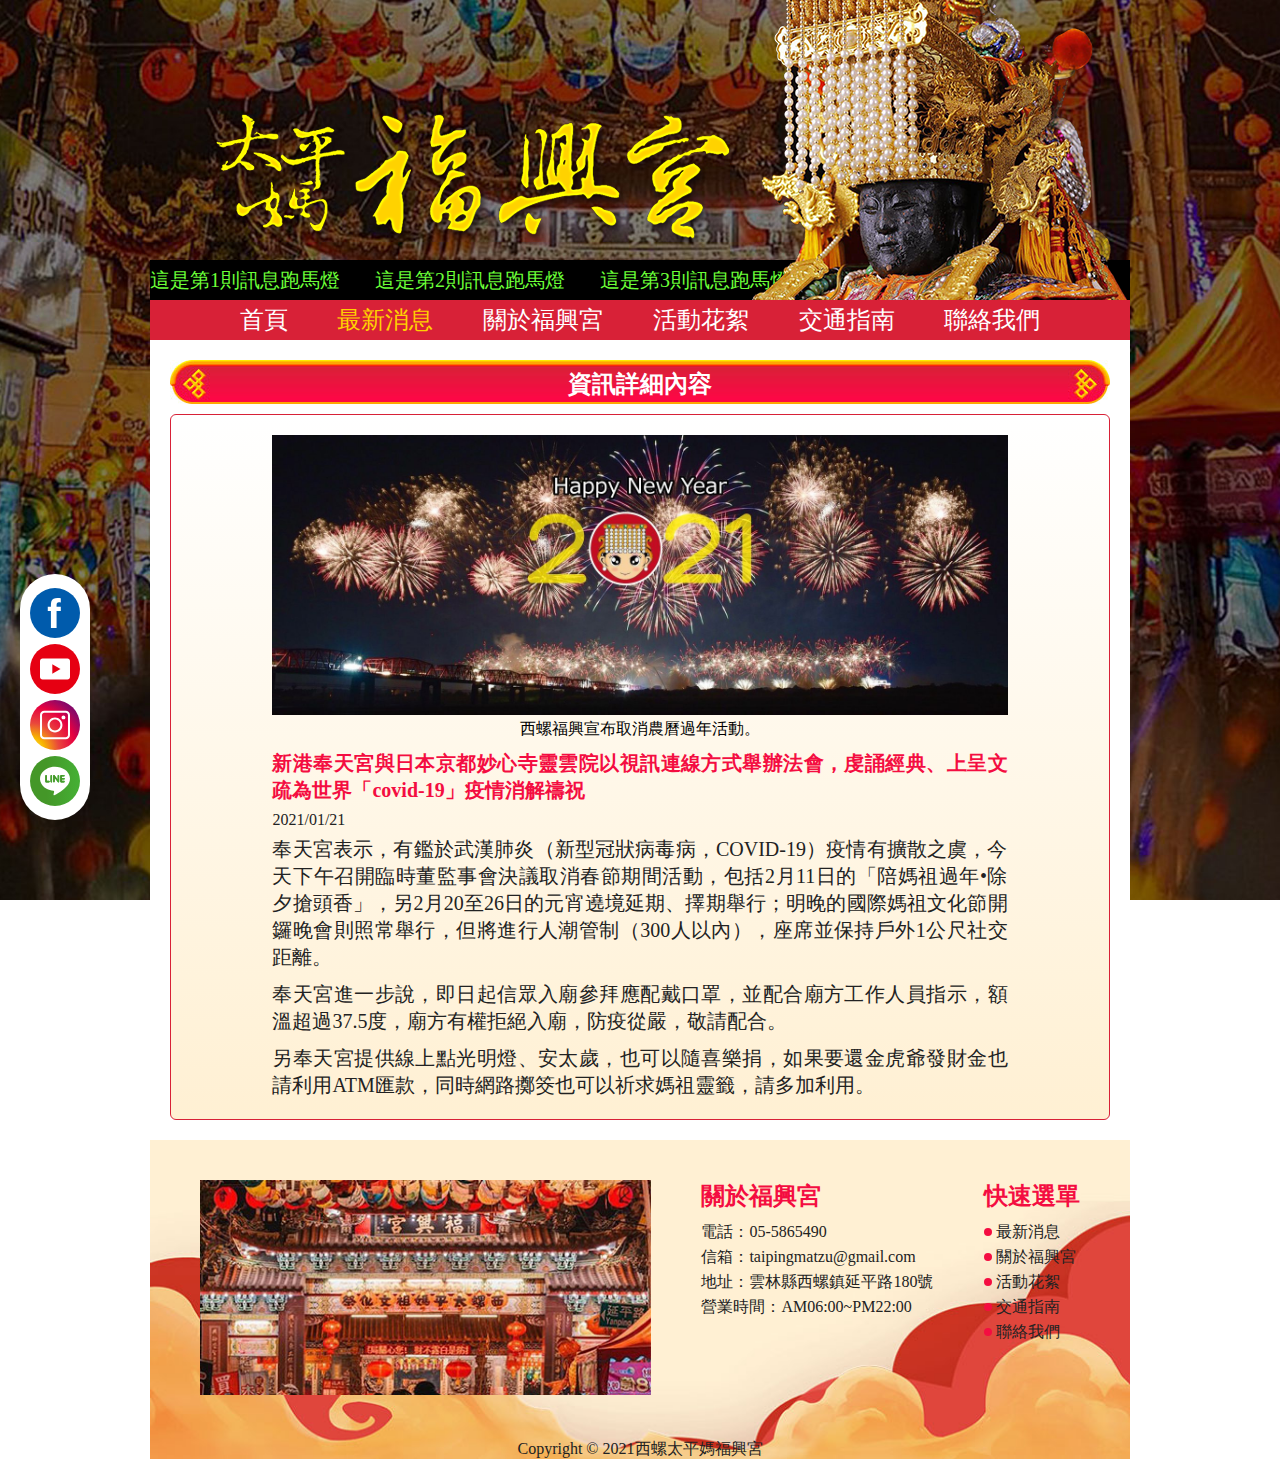
<file: newsPage.html>
<!DOCTYPE html>
<html lang="en">
<head>
  <meta charset="UTF-8">
  <meta name="viewport" content="width=device-width, initial-scale=1">
  <title>太平媽福興宮</title>
  <link rel="shortcut icon" href="img/favicon-fuxing.ico" type="image/x-icon">
  <!--自動更新IE瀏覽器-->
  <meta http-equiv="X-UA-compatible" content="IE-Edge">
  <!-- 描寫設定 -->
  <meta name="keywords" content="太平,福興宮,太平媽祖,開臺媽祖,太平媽祖廟">
  <meta name="description" content="太平開臺媽祖-福興宮為三級古蹟,主神恭奉天上聖母,每年農月三月媽祖誕辰前的大甲鎮瀾宮龐大進香團參訪為年度聖事,竭誠歡迎全國善信蒞宮參拜">
  <meta name="generator" content="太平媽福興宮">
  <!-- facebook -->
  <meta property="og:title" content="太平媽福興宮">
  <meta property="og:site_name" content="太平媽福興宮">
  <meta property="og:description" content="太平開臺媽祖-福興宮為三級古蹟,主神恭奉天上聖母,每年農月三月媽祖誕辰前的大甲鎮瀾宮龐大進香團參訪為年度聖事,竭誠歡迎全國善信蒞宮參拜">
  <meta property="og:type" content="website">
  <meta property="og:url" content="facebook.com">
  <meta property="og:image" content="img/web/logo.svg">
  <!-- 樣式 -->
  <link rel="stylesheet" href="css/style.css">
  <!-- jQuery -->
  <script type="text/javascript" src="js/jquery-3.3.1.min.js"></script>
  <script type="text/javascript" src="js/myjquery.js"></script>
</head>
<body style="background: url('img/page-bg.jpg') no-repeat fixed center top;background-size: cover;">
  <!-- 置中網頁內容 -->
  <main class="wrap">
    <!-- 頁頭 -->
    <header class="top-fuxing">
      <h1 class="fuxing-logo">太平媽福興宮</h1>
      <section class="fuxing-marquee">
        <ul class="marquee-box">
          <li>這是第1則訊息跑馬燈</li>
          <li>這是第2則訊息跑馬燈</li>
          <li>這是第3則訊息跑馬燈</li>
          <li>這是第4則訊息跑馬燈</li>
        </ul>
      </section>
    </header>
    <!-- 選單 -->
    <aside class="m-menu">
      <div class="m-menu-btn">
        <button class="m-menu-open"></button>
        <button class="m-menu-close"></button>
      </div>
      <div class="m-menu-list">
        <a rel="noopener" href="index.html">首頁</a>
        <a rel="noopener" href="fuxingNews.html">最新消息</a>
        <a rel="noopener" href="fuxingStory.html">關於福興宮</a>
        <a rel="noopener" href="fuxingPhoto.html">活動花絮</a>
        <a rel="noopener" href="fuxingTran.html">交通指南</a>
        <a rel="noopener" href="fuxingContact.html">聯絡我們</a>
      </div>
      <div class="m-menu-bg"></div>
    </aside>
    <nav class="menu">
      <a rel="noopener" href="index.html">首頁</a>
      <a rel="noopener" href="fuxingNews.html" class="active">最新消息</a>
      <a rel="noopener" href="fuxingStory.html">關於福興宮</a>
      <a rel="noopener" href="fuxingPhoto.html">活動花絮</a>
      <a rel="noopener" href="fuxingTran.html">交通指南</a>
      <a rel="noopener" href="fuxingContact.html">聯絡我們</a>
    </nav>
    <!-- 內容 -->
    <section class="content">
      <article class="info">
        <header>
          <h2>資訊詳細內容</h2>
        </header>
        <section class="info-content tocolumn">
          <div class="article-img">
            <figure>
              <img src="img-news/fuxing-news03.jpg" alt="福興宮">
              <figcaption>西螺福興宣布取消農曆過年活動。</figcaption>
            </figure>
          </div>
          <h3 class="article-title">新港奉天宮與日本京都妙心寺靈雲院以視訊連線方式舉辦法會，虔誦經典、上呈文疏為世界「covid-19」疫情消解禱祝</h3>
          <div class="article-date"><span>2021/01/21</span></div>
          <div class="article-body">
            <p>奉天宮表示，有鑑於武漢肺炎（新型冠狀病毒病，COVID-19）疫情有擴散之虞，今天下午召開臨時董監事會決議取消春節期間活動，包括2月11日的「陪媽祖過年•除夕搶頭香」，另2月20至26日的元宵遶境延期、擇期舉行；明晚的國際媽祖文化節開鑼晚會則照常舉行，但將進行人潮管制（300人以內），座席並保持戶外1公尺社交距離。</p>
            <p>奉天宮進一步說，即日起信眾入廟參拜應配戴口罩，並配合廟方工作人員指示，額溫超過37.5度，廟方有權拒絕入廟，防疫從嚴，敬請配合。</p>
            <p>另奉天宮提供線上點光明燈、安太歲，也可以隨喜樂捐，如果要還金虎爺發財金也請利用ATM匯款，同時網路擲筊也可以祈求媽祖靈籤，請多加利用。</p>
          </div>
        </section>
      </article>
      <div class="info-bottom">
        <figure class="fuxing-img">
          <img src="img/fuxing-footer.jpg" alt="西螺太平媽福興宮">
        </figure>
        <article class="my-fuxing">
          <h2>關於福興宮</h2>
          <ul class="fuxing-contact">
            <li>電話：05-5865490</li>
            <li>信箱：<a href="taipingmatzu@gmail.com">taipingmatzu@gmail.com</a></li>
            <li>地址：雲林縣西螺鎮延平路180號</li>
            <li>營業時間：AM06:00~PM22:00</li>
          </ul>
        </article>
        <article class="footer-menu">
          <h2>快速選單</h2>
          <ul>
            <li><a rel="noopener" href="fuxingNews.html">最新消息</a></li>
            <li><a rel="noopener" href="fuxingStory.html">關於福興宮</a></li>
            <li><a rel="noopener" href="fuxingPhoto.html">活動花絮</a></li>
            <li><a rel="noopener" href="fuxingTran.html">交通指南</a></li>
            <li><a rel="noopener" href="fuxingContact.html">聯絡我們</a></li>
          </ul>
        </article>        
      </div>
      <aside class="fuxing-else">
        <a href="https://zh-tw.facebook.com/taipingmatzu/" class="fuxing-facebook"></a>
        <a href="https://www.youtube.com/channel/UCUi_CTRjTvCznx7WCfTA6uw" class="fuxing-youtube"></a>
        <a href="https://instagram.com/taiping_matzu_1717?igshid=1kyt17n6bawyx" class="fuxing-instagram"></a>
        <a href="#" class="fuxing-line"></a>
      </aside>
      <!-- 頁尾 -->
      <footer>
        <p class="copyright">Copyright © 2021西螺太平媽福興宮</p>
      </footer>
    </section>
  </main>
  
</body>
</html>
</file>
<file: css/style.css>
* {
  padding: 0;
  margin: 0;
  list-style: none;
  text-decoration: none;
}

/* CSS 變數 */
:root {
  --font-sizeS: 16px; /* 文字小 */
  --font-sizeM: 20px; /* 文字中 */
  --font-sizeL: 24px; /* 文字大 */
  --font-colorL: #fff; /* 文字顏色輕 */
  --font-colorD: #f40d41; /* 文字顏色重 */
  --font-colorB: #222; /* 文字鐵灰色:詳細內容專用 */
  /* --font-weight: 600; */
  /* --width-1: 100% */
}


main.wrap {
  max-width: 980px;
  margin: auto;
  position: relative;
}

/* 頁頭 */
header.top-fuxing {
  width: 100%;
  height: 300px;
  position: relative;
}
header.top-fuxing h1 {
  line-height: 300px;
  background: url('../img/logo-god.png') no-repeat left top;
  background-size: cover;
  text-indent: 101%;
  overflow: hidden;
  white-space: nowrap;
}
.fuxing-marquee { /* 跑馬燈 */
  width: 100%;
  height: 40px;
  color: #6cff38;
  font-size: var(--font-sizeM);
  background-color: #000;
  position: absolute;
  bottom: 0;
  z-index: -1;
  white-space: nowrap;
  overflow: hidden;
}
.fuxing-marquee li {
  font-size: var(--font-sizeM);
  line-height: 40px;
  display: inline-block;
  margin-right: 30px;
}
.marquee-box {
  position: absolute;
  animation: mymarquee 30s linear infinite;
}
.top-fuxing:hover .marquee-box {
  animation-play-state: paused;
}
@keyframes mymarquee {
  0%{
    left: 100%;
  }
  10% {
    left: 0;
  }
  20% {
    transform: translateX(0);
  }
  100%{
    transform: translateX(-100%);
  }
}
/* 選單 */
nav.menu {
  background-color: #d82137;
  display: flex;
  flex-wrap: nowrap;
  justify-content: space-evenly;
  padding: 0 40px;
}
nav.menu .m-menu-btn {
  display: none;
}
nav.menu a {
  color: var(--font-colorL);
  font-size: var(--font-sizeL);
  line-height: 40px;
}
nav.menu a.active, 
nav.menu a:hover { /* 該頁選單黃色字 */
  color: #ffd200;
  transition: color .6s;
}
aside.m-menu {
  display: none;
}

/* 內容 */
section.content {
  width: 100%;
  background-color: #fff;
}
section.content article.info {
  width: 96%;
  margin: auto;
  padding-top: 20px;
}
article.info header h2 {
  font-size: var(--font-sizeL);
  color: var(--font-colorL);
  line-height: 40px;
  text-align: center;
  background-image: url('../img/section-h2-center.jpg');
  padding-top: 4px;
  position: relative;
}
article.info header h2::before,
article.info header h2::after {
  width: 44px;
  position: absolute;
  top: 0;
}
article.info header h2::before {
  content: url(../img/section-h2-left.jpg);
  left: -1px;
}
article.info header h2::after {
  content: url(../img/section-h2-right.jpg);
  right: -1px;
}
article.info .info-content {
  width: 100%;
  border-radius: 6px;
  border: 1px solid #d82137;
  background-image: linear-gradient(to bottom, #fff, #fff0d3);
  padding: 10px;
  margin-top: 10px;
  box-sizing: border-box;
  display: flex;
  justify-content: space-evenly;
  align-items: center;
}

/* 內容-活動資訊欄 */
.info-content .banner,
.info-content .news {
  width: 48%;
  height: 240px;
  overflow: hidden;
}
.info-content .banner ul.slider-show {
  width: 100%;
  height: 100%;
  position: relative;
}
ul.slider-show input[type="radio"]:nth-of-type(1):checked ~ li.slide {
  transform: translateX(0);
}
ul.slider-show input[type="radio"]:nth-of-type(2):checked ~ li.slide {
  transform: translateX(-100%);
}
ul.slider-show input[type="radio"]:nth-of-type(3):checked ~ li.slide {
  transform: translateX(-200%);
}
ul.slider-show input[type="radio"] {
  position: absolute;
  z-index: -1;
} 
.info-content .banner li.slide {
  width: 100%;
  height: 100%;
  position: absolute;
  transition: .4s transform ease-in-out;
}
li.slide:nth-of-type(1) {
  left: 0;
}
li.slide:nth-of-type(2) {
  left: 100%;
}
li.slide:nth-of-type(3) {
  left: 200%;
}
li.slide a {
  width: 100%;
  height: 100%;
  display: block;
}
li.slide a img {
  width: 100%;
  height: 100%;
}
.control-visible {
  width: 100%;
  height: 20px;
  text-align: center;
  position: absolute;
  bottom: 4px;
}
.control-visible label {
  display: inline-block;
  width: 10px;
  height: 10px;
  background-color: #fff;
  border: 4px solid #fff;
  border-radius: 50%;
  margin: 0 4px;
}
ul.slider-show input[type="radio"]:nth-of-type(1):checked ~ .control-visible label:nth-of-type(1),
ul.slider-show input[type="radio"]:nth-of-type(2):checked ~ .control-visible label:nth-of-type(2),
ul.slider-show input[type="radio"]:nth-of-type(3):checked ~ .control-visible label:nth-of-type(3) {
  background-color: #d82137;
}
.info-content ul.news li {
  border-bottom: 1px dashed #ffd200;
  position: relative;
}
ul.news li::before {
  content: '';
  width: 8px;
  height: 8px;
  border-radius: 4px;
  background-color: var(--font-colorD);
  position: absolute;
  left: 8px;
  top: 50%;
  transform: translateY(-4px);
}
ul.news li a {
  color: var(--font-colorB);
  font-size: var(--font-sizeM);
  line-height: 38px;
  white-space: nowrap;
  margin-left: 24px;
  transition: color .3s;
}
ul.news li a:hover {
  color: var(--font-colorD);
}
/* 內容-活動照片回憶 */
.info-content ul.photo-show {
  width: 96%;
  height: 240px;
  overflow: hidden;
  white-space: nowrap;
}
ul.photo-show li {
  display: inline-block;
  width: 220px;
  height: 220px;
  overflow: hidden;
  margin: 10px 10px 10px 0;
}
ul.photo-show li a {
  display: block;
}
ul.photo-show li img {
  min-width: 100%;
  height: 220px;
  background-size: 100% auto;
}
button.toleft,
button.toright {
  width: 30px;
  height: 30px;
  border: none;
  border-radius: 20px;
  font-size: var(--font-sizeM);
  color: var(--font-colorL);
  background-color: var(--font-colorD);
  cursor: pointer;
  position: absolute;
  top: 50%;
  transform: translateY(-50%);
  z-index: 0;
}
button.toleft {
  left: -4px;
}
button.toright {
  right: -4px;
}
/* 位置與交通指南 */
.info-content .fixing-map,
.info-content ul.tranffic-ways {
  width: 48%;
  height: 240px;
  overflow: hidden;
}
ul.tranffic-ways li.theway {
  margin-bottom: 10px;
}
ul.tranffic-ways .way-name {
  display: flex;
  flex-direction: row;
}
ul.tranffic-ways .way-name h4 {
  color: var(--font-colorD);
  font-size: var(--font-sizeM);
  padding-left: 6px;
}
ul.tranffic-ways p.way-detail {
  color: var(--font-colorB);
  font-size: var(--font-sizeS);
  margin: 4px 0 0 36px;
}
/* 內容-頁尾資訊 */
.info-bottom {
  width: 100%;
  background: url('../img/page-footer.jpg') no-repeat center bottom;
  background-size: cover;
  background-color: #fff0d3;
  padding: 40px 0 60px;
  margin-top: 20px;
  display: flex;
  flex-direction: row;
  justify-content: space-evenly;
}
.info-bottom a {
  color: var(--font-colorB);
  transition: color .3s;
}
.info-bottom a:hover {
  color: var(--font-colorD);
}
.info-bottom .fuxing-img {
  width: 46%;
}
.info-bottom .fuxing-img img {
  width: 100%;
  background-size: 100% auto;
}
.info-bottom h2 {
  font-size: var(--font-sizeL);
  color: var(--font-colorD);
  margin-bottom: 10px;
}
.my-fuxing li,
.footer-menu li {
  color: var(--font-colorB);
  font-size: var(--font-sizeS);
  margin-bottom: 4px;
  position: relative;
}
.footer-menu li::before {
  content: '';
  width: 8px;
  height: 8px;
  border-radius: 4px;
  background-color: var(--font-colorD);
  position: absolute;
  left: 0;
  top: 50%;
  transform: translateY(-4px);
}
.footer-menu li a {
  padding-left: 12px;
}

/* 福興宮其他平台 */
.fuxing-else {
  width: 50px;
  background-color: #fff;
  border-radius: 50px;
  padding: 14px 10px 8px;
  position: fixed;
  left: 20px;
  bottom: 80px;
  display: flex;
  flex-direction: column;
  z-index: 2;
}
.fuxing-else a {
  width: 50px;
  height: 50px;
  background-size: 100% auto;
  border-radius: 50%;
  overflow: hidden;
  margin-bottom: 6px;
}
.fuxing-facebook {
  background-image: url(../img/icon-facebook.svg);
}
.fuxing-youtube {
  background-image: url(../img/icon-youtube.svg);
}
.fuxing-instagram {
  background-image: url(../img/icon-ig.svg);
}
.fuxing-line {
  background-image: url(../img/icon-line.svg);
}
/* 頁尾 */
footer {
  width: 100%;
  position: absolute;
  bottom: 0;
}
footer p {
  font-size: var(--font-sizeS);
  color: var(--font-colorB);
  line-height: 20px;
  text-align: center;
}

/* 最新消息-fuxingNews.html */
article.info .info-content.tocolumn {
  flex-direction: column;
}
.info-content .searchbar {
  width: 100%;
  height: 40px;
  display: flex;
  flex-direction: row;
  justify-content: space-around;
}
.searchyear span,
.searchyear select,
.searchkey input {
  height: 40px;
  font-size: var(--font-sizeM);
  line-height: 40px;
  padding: 0 10px;
}
.searchyear, .searchkey {
  display: flex;
  flex-direction: row;
}
.info-content .fuxing-news-all {
  width: 100%;
  padding: 20px 0;
  display: flex;
  justify-content: space-evenly;
}
.fuxing-news-all .fuxing-news-one {
  width: 46%;
  box-sizing: border-box;
  border: 1px solid #222;
  display: flex;
  flex-direction: row;
  justify-content: space-evenly;
}
.news-img,
.news-text {
  width: 48%;
  height: 230px;
  overflow: hidden;
  padding: 6px 0;
}
.news-img img {
  width: auto;
  min-width: 100%;
  height: 100%;
}
.news-text h3 {
  width: 100%;
  height: 56px;
  overflow: hidden;
  font-size: var(--font-sizeM);
  color: var(--font-colorD);
  text-align: justify;
  margin-bottom: 6px;
}
.news-text span {
  width: 100%;
  text-align: right;
  display: block;
  margin-bottom: 6px;
}
.news-text p {
  width: 100%;
  height: 106px;
  overflow: hidden;
  text-align: justify;
}
.news-text a {
  display: block;
  text-align: center;
  color: var(--font-colorL);
  background-color: var(--font-colorD);
  font-size: var(--font-sizeS);
  line-height: 2;
  padding: 0 20px;
  border-radius: 20px;
  margin: 6px 0;
}
ul.page-num {
  text-align: center;
  display: inline-block;
}
ul.page-num li {
  display: inline;
}
ul.page-num li a {
  color: var(--font-colorB);
  line-height: 30px;
  text-decoration: none;
  padding: 6px 10px;
}
ul.page-num li a.active {
  color: var(--font-colorL);
  background-color: var(--font-colorD);
}
ul.page-num li a:hover:not(.active) {
  background-color: #ddd;
}
/* 關於福興宮-fuxingStory.html */
.storytext {
  width: 800px;
  max-width: 80%;
  margin: 10px 0;
}
.storytext h3 {
  font-size: var(--font-sizeM);
  color: var(--font-colorD);
  margin-top: 10px;
}
.storytext p {
  font-size: var(--font-sizeS);
  color: var(--font-colorB);
  padding-bottom: 10px;
  text-align: justify;
  line-height: 1.5;
}
/* 活動花絮-fuxingPhoto.html */
.fuxing-activity {
  width: 96%;
}
.btn-group label {
  padding: 0 20px;
  font-size: var(--font-sizeM);
  color: var(--font-colorL);
  display: inline-block;
  border: 1px solid #d82137;
  line-height: 40px;
  border-bottom: none;
  background: #d82137;
  position: relative;
  bottom: -1px;
}
.type-group {
  border: 1px solid #d82137;
  padding: 18px;
}
.type {
  width: 0;
  height: 0;
  overflow: hidden;
  opacity: 0;
  transition: opacity 2s;
}
#btn1:checked ~ .btn-group [for="btn1"],
#btn2:checked ~ .btn-group [for="btn2"] {
  color: var(--font-colorB);
  background: var(--font-colorL);
}
#btn1:checked ~ .type-group .type1,
#btn2:checked ~ .type-group .type2 {
  width: 100%;
  height: auto;
  opacity: 1;
}
.radiobtn { display: none;/* 把radio隱藏 */ }
.type-group .type {
  display: flex;
  flex-direction: row;
  justify-content: space-evenly;
  flex-wrap: wrap;
}
article.photo-book {
  width: 180px;
  border-left: 1px solid #ddd;
  border-top: 1px solid #ddd;
  border-right: 4px solid #ddd;
  border-bottom: 4px solid #ddd;
  border-radius: 6px;
  background-color: #fff;
  padding: 10px;
  margin: 6px;
}
article.photo-book a {
  display: block;
  width: 100%;
  height: 100%;
}
article.photo-book a:hover figcaption {
  color: var(--font-colorB);
}
article.photo-book a:hover img {
  opacity: .5;
}
article.photo-book figure {
  width: 100%;
  height: 100%;
  overflow: hidden;
}
article.photo-book figure img {
  height: 140px;
  min-width: 100%;
  background-repeat: no-repeat;
  background-size: auto 100%;
  vertical-align: bottom;
  transition: opacity .3s;
}
article.photo-book figure figcaption {
  max-height: 42px;
  overflow: hidden;
  font-size: var(--font-sizeS);
  color: var(--font-colorD);
  text-align: justify;
  transition: color .3s;
}
article.video {
  width: 30%;
  margin: 6px 0;
}
.video-container {
  width: 100%;
}
.video-container iframe {
  width: 100%;
}
h3.video-title {
  max-height: 80px;
  text-align: justify;
  overflow: hidden;
}
h3.video-title a {
  font-size: var(--font-sizeM);
  color: var(--font-colorD);
}
p.video-date {
  font-size: var(--font-sizeS);
  color: var(--font-colorB);
  margin-top: 4px;
}
/* 聯絡我們頁面-fuxingContact.html */
.fuxing-contact-img {
  width: 46%;
}
.fuxing-contact-img img {
  width: 100%;
  background-size: 100% auto;
}
.info-content .my-fuxing {
  margin-top: 100px;
}
.info-content .my-fuxing h2 {
  font-size: var(--font-sizeL);
  color: var(--font-colorD);
  margin-bottom: 10px;
}
.info-content .my-fuxing li {
  color: var(--font-colorB);
  font-size: var(--font-sizeS);
  margin-bottom: 4px;
  position: relative;
}
.info-content .my-fuxing a {
  color: var(--font-colorD);
}
/* 資訊詳細內容-newsPage.html */
.article-img,
h3.article-title,
.article-date,
.article-body {
  width: 80%;
}
.article-img {
  text-align: center;
  margin: 10px 0;
}
.article-img figure {
  width: 100%;
}
.article-img figure img {
  width: 100%;
}
h3.article-title {
  font-size: var(--font-sizeM);
  color: var(--font-colorD);
  text-align: justify;
}
.article-date span {
  text-align: left;
  font-size: var(--font-sizeS);
  color: var(--font-colorB);
  line-height: 2;
}
.article-body p {
  font-size: var(--font-sizeM);
  color: var(--font-colorB);
  text-align: justify;
  margin-bottom: 10px;
}
/* 照片錦集-activityBook.html */
ul.photo-container {
  width: 100%;
  display: flex;
  flex-direction: row;
  flex-wrap: wrap;
  justify-content: space-evenly;
}
ul.photo-container li {
  width: 24%;
  height: 200px;
  border-radius: 6px;
  overflow: hidden;
  margin-top: 6px;
  cursor: pointer;
  opacity: 1;
  transition: opacity .3s;
}
ul.photo-container li:hover {
  opacity: .5;
}
ul.photo-container img {
  min-width: 100%;
  width: auto;
  height: 100%;
}
.myphoto {
  width: 100%;
  height: 100vh;
  position: fixed;
  top: 0;
  left: 0;
  z-index: 3;
  display: none;
  transition: display .3s;
}
.myphoto .watchbg {
  width: 100%;
  height: 100vh;
  background-color: #000;
  opacity: .8;
}
.myphoto .watch {
  width: 100%;
  max-width: 800px;
  position: absolute;
  top: 50%;
  left: 50%;
  transform: translate(-50%,-50%);
  z-index: 1;
}
.myphoto .watch img {
  width: auto;
  max-width: 100%;
  max-height: 100vh;
  background-size: 100% auto;
  display: block;
  margin: auto;
}
.myphotocontrol {
  width: 100%;
  max-width: 800px;
  height: 100%;
  position: fixed;
  top: 0;
  left: 0;
}
.mybtn {
  width: 60px;
  border: none;
  outline: none;
  border-radius: 6px;
  background-color: #fff;
  position: absolute;
  cursor: pointer;
  opacity: .4;
  transition: opacity .3s;
}
.mybtn:hover {
  opacity: .8;
}
.mybtn.myleft {
  height: 100px;
  top: 50%;
  transform: translateY(-50%);
  left: -6px;
}
.mybtn.myright {
  height: 100px;
  top: 50%;
  transform: translateY(-50%);
  right: -6px;
}
.mybtn.myclose {
  height: 60px;
  top: -6px;
  right: -6px;
}
.mybtn.myleft::before,
.mybtn.myright::before {
  content: "";
  width: 0;
  height: 0;
  position: absolute;
  top: 14px;
}
.mybtn.myleft::before {
  border: 36px solid transparent;
  border-right: 30px solid #000;
  left: -22px;
}
.mybtn.myright::before {
  border: 36px solid transparent;
  border-left: 30px solid #000;
  right: -22px;
}
.mybtn.myclose::before,
.mybtn.myclose::after {
  content: "";
  width: 3px;
  height: 50px;
  border-radius: 3px;
  background-color: #000;
  position: absolute;
  top: 5px;
}
.mybtn.myclose::before {
  transform: rotate(45deg);
}
.mybtn.myclose::after {
  transform: rotate(-45deg);
}

/* 以下為手機版設定 */
@media screen and (max-width: 731px){
  header.top-fuxing {
    height: 200px;
  }
  header.top-fuxing h1 {
    line-height: 200px;
  }
  nav.menu a {
    display: none;
  }
  nav.menu a.active {
    display: block
  }
  aside.m-menu {
    display: block;
  } 
  .m-menu-bg {
    width: 100%;
    height: 100%;
    background-color: #000;
    position: fixed;
    top: 0;
    left: 0;
    z-index: 1;
    display: none;
  }
  .m-menu-btn {
    display: block;
    width: 50px;
    height: 50px;
    border-radius: 50%;
    border: 10px solid #fff;
    overflow: hidden;
    position: fixed;
    top: 0;
    left: 20px;
    z-index: 3;
  }
  .m-menu-open,
  .m-menu-close {
    width: 100%;
    height: 100%;
    background-size: contain;
    border: none;
  }
  .m-menu-open {
    background-image: url(../img/menu-icon.svg);
  }
  .m-menu-close {
    background-image: url(../img/menu-close-icon.svg);
  }
  .m-menu-list {
    position: fixed;
    top: 0;
    left: 0;
    width: 100%;
    height: 100vh;
    display: none;
    flex-direction: row;
    flex-wrap: wrap;
    align-content: center;
    justify-content: space-evenly;
    z-index: 2;
  }
  .m-menu-list a {
    width: 30%;
    line-height: 50px;
    font-size: var(--font-sizeL);
    color: var(--font-colorL);
    text-align: center;
    border: 1px solid #fff;
    margin-bottom: 20px;
  }
  .info-content,
  .info-bottom {
    flex-wrap: wrap;
  }
  .info-content .banner, 
  .info-content .news,
  .info-bottom .fuxing-img,
  .info-content .fixing-map, 
  .info-content ul.tranffic-ways {
    width: 96%;
  }
  .info-content .fixing-map, 
  .info-content ul.tranffic-ways {
    height: auto;
    overflow: inherit;
  }
  .info-content .news,
  .info-content ul.tranffic-ways,
  .info-bottom .my-fuxing,
  .info-bottom .footer-menu {
    margin-top: 14px;
  }
  .fuxing-else {
    bottom: 0;
  }
  .info-content .searchbar {
    height: auto;
    flex-direction: column;
  }
  .searchyear, .searchkey {
    width: 100%;
    justify-content: center;
    margin-bottom: 10px;
  }
  .info-content .fuxing-news-all {
    flex-direction: column;
    align-items: center;
  }
  .fuxing-news-all .fuxing-news-one {
    width: 96%;
    margin-bottom: 10px;
  }
  article.video {
    width: 46%;
  }
  .fuxing-contact-img {
    width: 86%;
    margin: 10px 0;
  }
  .info-content .my-fuxing {
    margin-top: 0;
  }
  article.photo-book {
    width: 120px;
    padding: 6px;
    margin: 2px;
  }
  article.photo-book figure img {
    height: 110px;
  }
  ul.photo-container a {
    height: 160px;
  }
  ul.photo-container li {
    height: 120px;
  }
  .myphoto .watch,
  .myphotocontrol {
    height: 100vh;
  }
  .myphoto .watch img {
    position: absolute;
    top: 50%;
    left: 50%;
    transform: translate(-50%,-50%);
  }
  .mybtn.myleft {
    left: 0;
  }
  .mybtn.myright {
    right: 0;
  }
  .mybtn.myclose {
    top: 0;
    right: 0;
  }
}

@media screen and (max-width: 414px){
  header.top-fuxing {
    height: 130px;
  }
  header.top-fuxing h1 {
    line-height: 130px;
  }
  section.content article.info {
    padding-top: 6px;
  }
  .info-content .banner, 
  .info-content .news {
    height: 180px;
  }
  ul.news li::before {
    left: 4px;
  }
  ul.news li a {
    line-height: 34px;
    margin-left: 20px;
  }
  .m-menu-list a {
    width: 58%;
  }
  .info-bottom {
    margin-bottom: 65px;
    background-size: 100% auto;
    flex-direction: column;
    align-items: center;
  }
  .info-bottom article {
    width: 280px;
  }
  .fuxing-else {
    width: 100%;
    border-radius: 0;
    border-top: 1px solid #d82137;
    padding: 10px 0 0;
    margin: 0;
    left: 0;
    bottom: 0;
    flex-direction: row;
    justify-content: space-evenly;
  }
  .searchkey input[type="search"] {
    width: 70%;
  }
  .info-content .fuxing-news-all {
    padding: 10px 0;
    flex-direction: column;
  }
  .fuxing-news-all .fuxing-news-one {
    width: 100%;
    margin-bottom: 10px;
  }
  .news-img, .news-text {
    height: 170px;
  }
  .news-text p {
    height: 44px;
  }
  article.video {
    width: 96%;
  }
  .article-img,
  h3.article-title,
  .article-date,
  .article-body {
    width: 96%;
  }
  ul.photo-container li {
    width: 48%;
    height: 120px;
  }
  ul.photo-container a {
    height: 160px;
  }
  .type-group {
    padding: 10px;
  }
  article.photo-book {
    width: 100px;
  }
}
</file>
